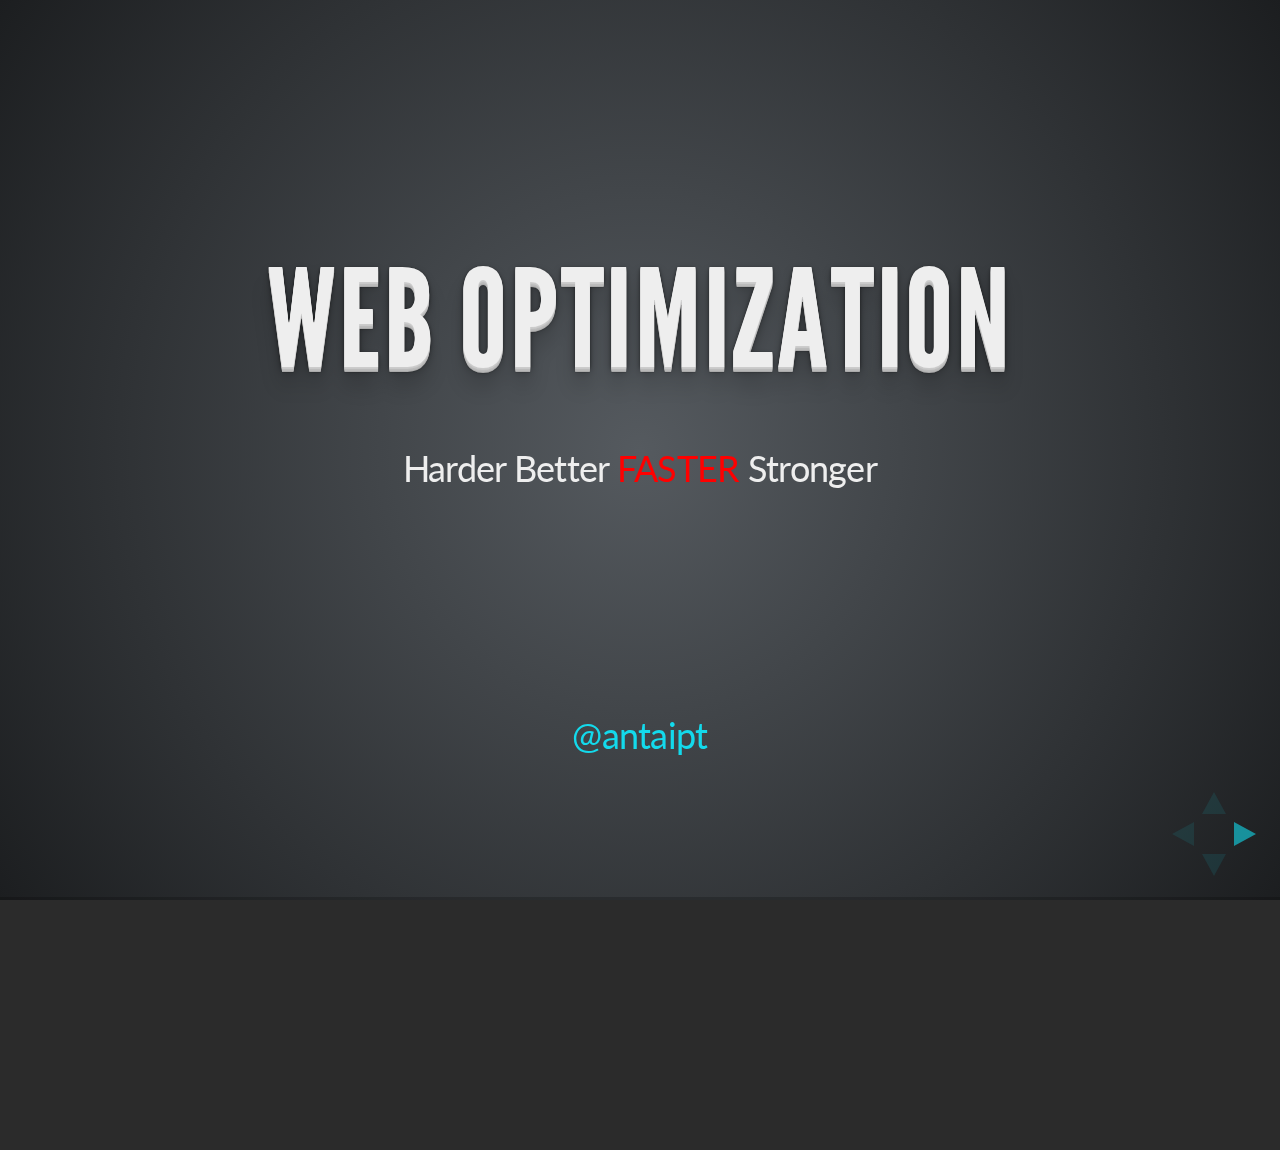
<file: frontend_optimization/index.html>
<!doctype html>
<html lang="en">

	<head>
		<meta charset="utf-8">

		<title>Web Optimization</title>

		<meta name="description" content="Best practices for web optimization">
		<meta name="author" content="Anthanh Pham Trinh">

		<meta name="apple-mobile-web-app-capable" content="yes" />
		<meta name="apple-mobile-web-app-status-bar-style" content="black-translucent" />

		<meta name="viewport" content="width=device-width, initial-scale=1.0, maximum-scale=1.0, user-scalable=no">

		<link rel="stylesheet" href="css/reveal.min.css">
		<link rel="stylesheet" href="css/theme/default.css" id="theme">

		<!-- For syntax highlighting -->
		<link rel="stylesheet" href="lib/css/zenburn.css">

		<link rel="stylesheet" href="css/styles.css">

		<!-- If the query includes 'print-pdf', use the PDF print sheet -->
		<script>
			document.write( '<link rel="stylesheet" href="css/print/' + ( window.location.search.match( /print-pdf/gi ) ? 'pdf' : 'paper' ) + '.css" type="text/css" media="print">' );
		</script>

		<!--[if lt IE 9]>
		<script src="lib/js/html5shiv.js"></script>
		<![endif]-->
	</head>

	<body>

		<div class="reveal">

			<!-- Any section element inside of this container is displayed as a slide -->
			
			<div class="slides">
    <section>
        <h1>
            <br>
        </h1>
        <h1>Web Optimization</h1>
        <div>
            <br>
        </div>
        <p>Harder Better <font color="#ff0000">FASTER</font> Stronger</p>
        <p>
        <br>
    </p>
    <p>
    <br>
</p>
<p>
<br>
</p>
<p>
<br>
</p>
<p>
<a href="https://twitter.com/antaipt">@antaipt</a>
</p>
</section>
<section>
    <h2>Web Optimization</h2>
<div>
    <br>
</div>
    <div>
        <br>
    </div>
    <div>
        <br>
        </div>
<div>Make the web faster!</div>
        <div>
            <span style="letter-spacing: -0.02em;">
                <br>
            </span>
        </div>
        <h2 class="fragment">Bandwitch vs Latency</h2>
<div>
    <br>
</div>
        <div>
            <br>
        </div>
        <div>
            <br>
        </div>
        <div>
            <br>
        </div>
        <div>
            <br>
        </div>
        <div>
            <br>
        </div>
        <div style="text-align: left;">
            <a href="http://www.slideshare.net/joshfraz/sept-2012rumtalk">link</a>
        </div>

</section>
        <section>
            <h2>HOW MUCH IS&nbsp;<font color="#ff0000">FAST</font>?</h2>
<div>
    <br>
</div>
<div>
    <br>
</div>
<div>
    <br>
</div>
<div>
    <div>
        <ul>
            <li>
                <b>
                <span style="text-align: center;letter-spacing: -0.02em;">Delay</span>
                <span style="text-align: center;letter-spacing: -0.02em;">
                    <span style="font-size: 35.931026px;font-style: normal;font-variant: normal;line-height: 43.189415px;letter-spacing: -0.02em;white-space: pre;">	</span>
                    <span style="font-size: 35.931026px;font-style: normal;font-variant: normal;line-height: 43.189415px;letter-spacing: -0.02em;white-space: pre;">	</span>
                    <span style="font-size: 35.931026px;font-style: normal;font-variant: normal;line-height: 43.189415px;letter-spacing: -0.02em;white-space: pre;">	</span>
                    <span style="font-size: 35.931026px;font-style: normal;font-variant: normal;line-height: 43.189415px;letter-spacing: -0.02em;white-space: pre;">	</span>User reaction</span>
                </b>
            </li>
            <li>
                <span style="text-align: center;letter-spacing: -0.02em;">
                    <font color="#00cc00">0 - 100 ms</font>
                </span>
                <span style="text-align: center;letter-spacing: -0.02em;white-space: pre;">		</span>
            <span style="text-align: center;letter-spacing: -0.02em;">Instant</span>
                <br>
            </li>
            <li>
                <span style="text-align: center;letter-spacing: -0.02em;">100 - 300 ms</span>
                <span style="text-align: center;letter-spacing: -0.02em;white-space: pre;">	</span>
                <span style="font-size: 35.931026px;font-style: normal;font-variant: normal;line-height: 43.189415px;letter-spacing: -0.02em;text-align: center;white-space: pre;">	</span>
            <span style="text-align: center;letter-spacing: -0.02em;">Feels sluggish</span>
                <br>
            </li>
            <li>
                <span style="text-align: center;letter-spacing: -0.02em;">300 - 1000 ms &nbsp;</span>
                <span style="text-align: center;letter-spacing: -0.02em;white-space: pre;">	</span>
            <span style="text-align: center;letter-spacing: -0.02em;">Machine is working...</span>
                <br>
            </li>
            <li>
                <span style="text-align: center;letter-spacing: -0.02em;">
                    <font color="#ff0000">1 s+</font>
                </span>
                <span style="text-align: center;letter-spacing: -0.02em;white-space: pre;">			</span>
                <span style="font-size: 35.931026px;font-style: normal;font-variant: normal;line-height: 43.189415px;letter-spacing: -0.02em;text-align: center;white-space: pre;">	</span>
            <span style="text-align: center;letter-spacing: -0.02em;">Mental context switch &nbsp;</span>
                <br>
            </li>
            <li>
                <span style="text-align: center;letter-spacing: -0.02em;">
                    <font color="#ff0000">10 s+</font>
        </span>
        <span style="text-align: center;letter-spacing: -0.02em;">
            <span style="font-size: 36.51539px;font-style: normal;font-variant: normal;line-height: 43.19086px;white-space: pre;">	</span>
            <span style="font-size: 36.51539px;font-style: normal;font-variant: normal;line-height: 43.19086px;white-space: pre;">	</span>
            <span style="font-size: 36.51539px;font-style: normal;font-variant: normal;line-height: 43.19086px;white-space: pre;">	</span>
            <span style="font-size: 36.51539px;font-style: normal;font-variant: normal;line-height: 43.19086px;white-space: pre;">	</span>I'll come back later...</span>
                    <br>
                </li>
            </ul>
        </div>
    </div>
<div>
<br>
</div>
<div>
    <br>
</div>
    <div>
        <br>
    </div>
    <div>
        <br>
        </div>
<p style="text-align: left;">
    <a href="http://www.nngroup.com/articles/response-times-3-important-limits/">link</a>
        </p>


</section>
        <section>
            <h2>Why?</h2>
            <div>
                <ul>
                    <li style="text-align: left;">
                        <span style="text-align: center;letter-spacing: -0.02em;">Better user experience</span>
                        <br>
                    </li>
                    <li style="text-align: left;">
                        <span style="text-align: center;letter-spacing: -0.02em;">Reduce bounce rate</span>
                    </li>
                    <li style="text-align: left;">
                        <span style="text-align: center;letter-spacing: -0.02em;">Performance is a feature</span>
                    </li>
                </ul>
                <img src="img/bounce_rate.png" style="text-align: left;letter-spacing: -0.02em; width: 700px;">
                <br>
            </div>
        <div style="text-align: left;">
            <a href="http://www.slideshare.net/joshfraz/sept-2012rumtalk">link</a>
        </div>
        </section>
        <section>
            <h2>Where to begin?</h2>
<div>
    <br>
</div>
<div>
    <br>
</div>
<div>
    <img src="img/navigation-timing.png" style="width: 800px;">
    <br>
</div>
<div>
            <br>
</div>
<div>
    <br>
</div>
            <div>
                <br>
            </div>

<div style="text-align: left;">
            <a href="http://httparchive.org/trends.php#bytesTotal&amp;reqTotal">
            </a>
            <a href="http://httparchive.org/trends.php#bytesTotal&amp;reqTotal" style="line-height: 1.2em;letter-spacing: -0.02em;">link</a>
        </div>
    </section>
    <section>
        <h2>
            <br>
        </h2>
        <div>
            <br>
        </div>
        <div>
            <br>
        </div>
        <h1>DNS</h1>
    </section>
    <section>
        <h2>DNS</h2>
        <div>
            <br>
        </div>
        <div>
            <br>
        </div>
        <div>
            <ul>
                <li>
                    <span style="text-align: center;letter-spacing: -0.02em;">Poorly maintained</span>
                    <br>
                </li>
                <li>
                    <span style="text-align: center;letter-spacing: -0.02em;">Unreliable</span>
                    <br>
                </li>
                <li>
                    <span style="text-align: center;letter-spacing: -0.02em;">DDOS</span>
                    <br>
                </li>
                <li>
                    <span style="text-align: center;letter-spacing: -0.02em;">High latency (130ms)</span>
                    <br>
                </li>
            </ul>
            <div>
                <br>
            </div>
        </div>
        <div class="fragment">
            <ul>
                <li>
                    <span style="text-align: center;letter-spacing: -0.02em;">Reduce lookup</span>
                </li>
                <li>
                    <span style="text-align: center;letter-spacing: -0.02em;">Google DNS</span>
                    <br>
                </li>
                <li>
                    <span style="text-align: center;letter-spacing: -0.02em;">Namebench, <a href="http://www.dnsstuff.com/tools">DNSStuff</a>, ...</span>
                    <br>
                </li>
                <li>
                    <span style="text-align: center;letter-spacing: -0.02em;">ISP</span>
                </li>
                <li>
                    <span style="text-align: center;letter-spacing: -0.02em;">Site provider</span>
                </li>
            </ul>
        </div>
    </section>
    <section>
        <h2>
            <br>
        </h2>
        <div>
            <br>
        </div>
        <div>
            <br>
        </div>
        <h1>SERVer</h1>
    </section>
    <section>
        <h2>server</h2>
<div>
    <br>
</div>
<div style="text-align: left;">
    <span style="text-align: center;white-space: pre;">  </span>&nbsp; &nbsp; &nbsp; &nbsp; &nbsp; &nbsp; &nbsp; &nbsp; &nbsp; &nbsp;<span style="text-align: center;white-space: pre;">  </span>
    <span style="text-align: center;white-space: pre;">    </span>
    <span style="text-align: center;white-space: pre;">    </span>
    <span style="letter-spacing: -0.02em;">Cache</span>
</div>
        <div style="text-align: left;">
            <span style="letter-spacing: -0.02em;">&nbsp; &nbsp; &nbsp; &nbsp; &nbsp; &nbsp; &nbsp; &nbsp; &nbsp; &nbsp; &nbsp; &nbsp; &nbsp; &nbsp; &nbsp; &nbsp; &nbsp; &nbsp; &nbsp; &nbsp; <a href="http://www.html5rocks.com/es/tutorials/appcache/beginner/">&nbsp;appcache.manifest</a>
        </span>
    </div>
    <div style="text-align: left;">
        <span style="letter-spacing: -0.02em;">&nbsp; &nbsp; &nbsp; &nbsp; &nbsp; &nbsp; &nbsp; &nbsp; &nbsp; &nbsp; &nbsp; &nbsp; &nbsp; &nbsp; &nbsp; &nbsp; &nbsp; &nbsp; &nbsp; &nbsp; &nbsp;static resources (favicon?)</span>
    </div>
    <div style="text-align: left;">
        <span style="letter-spacing: -0.02em;">&nbsp; &nbsp; &nbsp; &nbsp; &nbsp; &nbsp; &nbsp; &nbsp; &nbsp; &nbsp; &nbsp; &nbsp; &nbsp; &nbsp; &nbsp; &nbsp; &nbsp; &nbsp; &nbsp; &nbsp; &nbsp;Proxy</span>
    </div>
    <div style="text-align: left;">
        <span style="letter-spacing: -0.02em;">&nbsp; &nbsp; &nbsp; &nbsp; &nbsp; &nbsp; &nbsp; &nbsp; &nbsp; &nbsp; &nbsp; &nbsp; &nbsp; &nbsp; &nbsp; &nbsp; &nbsp; &nbsp; &nbsp; &nbsp; &nbsp;e-tag headers</span>
    </div>
    <div class="fragment" style="text-align: left;">
        <span style="letter-spacing: -0.02em;">&nbsp; &nbsp; &nbsp; &nbsp; &nbsp; &nbsp; &nbsp; &nbsp; &nbsp; &nbsp; &nbsp; &nbsp; &nbsp; &nbsp; &nbsp; &nbsp; &nbsp; Gzip</span>
    </div>
    <div class="fragment" style="text-align: left;">
        <span style="letter-spacing: -0.02em;">&nbsp; &nbsp; &nbsp; &nbsp; &nbsp; &nbsp; &nbsp; &nbsp; &nbsp; &nbsp; &nbsp; &nbsp; &nbsp; &nbsp; &nbsp; &nbsp; &nbsp; <a href="http://www.stevesouders.com/blog/2009/05/12/sharding-dominant-domains/">Domain sharding</a>
    </span>
</div>
<div class="fragment" style="text-align: left;">&nbsp; &nbsp; &nbsp; &nbsp; &nbsp; &nbsp; &nbsp; &nbsp; &nbsp; &nbsp; &nbsp; &nbsp; &nbsp; &nbsp; &nbsp; &nbsp; &nbsp; Avoid redirects</div>
<div class="fragment" style="text-align: left;">&nbsp; &nbsp; &nbsp; &nbsp; &nbsp; &nbsp; &nbsp; &nbsp; &nbsp; &nbsp; &nbsp; &nbsp; &nbsp; &nbsp; &nbsp; &nbsp; &nbsp; Flush early, flush often</div>
<div style="text-align: left;">&nbsp; &nbsp; &nbsp; &nbsp; &nbsp; &nbsp; &nbsp; &nbsp; &nbsp; &nbsp; &nbsp; &nbsp; &nbsp; &nbsp; &nbsp; &nbsp; &nbsp;&nbsp;</div>
</section>
<section>
    <h2>
        <br>
    </h2>
    <div>
        <br>
    </div>
    <div>
        <br>
    </div>
    <h1>resources</h1>
</section>
<section>
    <h2>resources</h2>
    <div>
        <br>
    </div>
    <div>
        <br>
    </div>
    <div>
        <br>
    </div>
    <div>
        <ul>
            <li>
                <span style="text-align: center;letter-spacing: -0.02em;">Optimize images (<a href="http://optipng.sourceforge.net/">PNG</a>, <a href="http://freecode.com/projects/jpegoptim">JPG</a>)</span>
            </li>
            <li class="fragment">
                <span style="text-align: center;letter-spacing: -0.02em;">
                    <a href="https://www.wunderlist.com/#/login">Sprites</a>
                </span>
            </li>
            <li class="fragment">
                <span style="text-align: center;letter-spacing: -0.02em;">Upload static resources to CDN</span>
                <br>
            </li>
            <li class="fragment">
                <span style="text-align: center;letter-spacing: -0.02em;">Reduce cookie size</span>
                <br>
            </li>
            <li class="fragment">
                <span style="text-align: center;letter-spacing: -0.02em;">Files &lt; 25Kb (iOS)</span>
                <br>
            </li>
        </ul>
    </div>
    <div>
        <br>
    </div>
    <div>
        <br>
    </div>
    <div>
        <br>
    </div>
    <div>
        <br>
    </div>
    <div>
        <br>
    </div>
    <div style="text-align: left;">
        <a href="http://www.yuiblog.com/blog/2008/02/06/iphone-cacheability/">link</a>
    </div>
    <div>
        <br>
    </div>
    <div>
        <br>
    </div>
</section>
<section>
    <h2>
        <br>
    </h2>
    <div>
        <br>
    </div>
    <div>
        <br>
    </div>
    <h1>HTML</h1>
</section>
<section>
    <h2>HTML</h2>
    <div>
        <br>
    </div>
    <div>
        <br>
    </div>
    <div>
        <br>
    </div>
    <div>
        <ul>
            <li>
                <span style="text-align: center;letter-spacing: -0.02em;">Reduce DOM tree</span>
                <br>
            </li>
            <li class="fragment">
                <span style="text-align: center;letter-spacing: -0.02em;">Minimize DOM</span>
                <br>
            </li>
            <li class="fragment">
                <span style="text-align: center;letter-spacing: -0.02em;">Avoid iframes</span>
                <br>
            </li>
            <li class="fragment">
                <span style="text-align: center;letter-spacing: -0.02em;">Declare CSS in headers</span>
                <br>
            </li>
            <li class="fragment">
                <span style="text-align: center;letter-spacing: -0.02em;">Declare JS before &lt;/body&gt;</span>
                <br>
            </li>
            <li class="fragment">
                <span style="text-align: center;letter-spacing: -0.02em;">async directive for JS</span>
            </li>
        </ul>
    </div>
    <div>
        <br>
    </div>
    <div>
        <br>
    </div>
</section>
<section>
    <h2>
        <br>
    </h2>
    <div>
        <br>
    </div>
    <div>
        <br>
    </div>
    <h1>CSS</h1>
</section>
<section>
    <h2>CSS</h2>
    <div>
        <br>
    </div>
    <div>
        <br>
    </div>
    <div>
        <ul>
            <li>
                <span style="text-align: center;letter-spacing: -0.02em;">Avoid CSS inline</span>
                <br>
            </li>
            <li class="fragment">
                <span style="text-align: center;letter-spacing: -0.02em;">Avoid CSS expressions</span>
                <br>
            </li>
            <li class="fragment">
                <span style="text-align: center;letter-spacing: -0.02em;">Avoid vendor specific filters</span>
                <br>
            </li>
            <li class="fragment">
                <span style="text-align: center;letter-spacing: -0.02em;">Avoid image resizing</span>
                <br>
            </li>
            <li class="fragment">
                <span style="text-align: center;letter-spacing: -0.02em;">Avoid imports</span>
                <br>
            </li>
            <li class="fragment">
                <span style="text-align: center;letter-spacing: -0.02em;">Avoid complex selectors</span>
                <br>
            </li>
            <li class="fragment">
                <span style="text-align: center;letter-spacing: -0.02em;">Concat CSS files</span>
            </li>
        </ul>
    </div>
    <div>
        <br>
    </div>
    <div class="fragment">
        <a href="http://compass-style.org/help/tutorials/spriting/">
            <img src="img/compass.png">
        </a>
        <br>
    </div>
    <div>
        <br>
    </div>
    <div>
        <br>
    </div>
</section>
<section>
    <h2>
        <br>
    </h2>
    <div>
        <br>
    </div>
    <div>
        <br>
    </div>
    <h1>JavaScript</h1>
</section>
<section>
    <h2>javascript</h2>
    <div>
        <br>
    </div>
    <div>
        <br>
    </div>
    <div>
        <br>
    </div>
    <div>
        <ul>
            <li>
                <span style="text-align: center;letter-spacing: -0.02em;">Minimize scripts</span>
                <br>
            </li>
            <li class="fragment">
                <span style="text-align: center;letter-spacing: -0.02em;">Concat scripts</span>
                <br>
            </li>
            <li class="fragment">
                <span style="text-align: center;letter-spacing: -0.02em;">Minimize DOM access</span>
                <br>
            </li>
            <li class="fragment">
                <span style="text-align: center;letter-spacing: -0.02em;">Cache styles properties</span>
                <br>
            </li>
            <li class="fragment">
                <span style="text-align: center;letter-spacing: -0.02em;">
                    <a href="http://lostechies.com/derickbailey/2011/09/15/zombies-run-managing-page-transitions-in-backbone-apps/">Zombies</a> views! huhu</span>
                    <br>
                </li>
            </ul>
        </div>
        <div>
            <br>
        </div>
    </section>
    <section>
        <h2>
            <br>
        </h2>
        <div>
            <br>
        </div>
        <div>
            <br>
        </div>
        <h1>Tooling</h1>
    </section>
    <section>
        <h2>WEBAPP</h2>
        <div>
            <br>
        </div>
        <div>
            <img src="img/yeoman1.png">
            <br>
        </div>
    </section>
    <section>
        <h2>WEBAPP</h2>
        <div>
            <br>
        </div>
        <div>
            <img src="img/yeoman2.jpg">
            <br>
        </div>
        <div>
            <ul>
                <li>
                    <span style="text-align: center;letter-spacing: -0.02em;">Test runner</span>
                    <br>
                </li>
                <li>
                    <span style="text-align: center;letter-spacing: -0.02em;">CSS, JS, images optimizer</span>
                    <br>
                </li>
                <li>
                    <span style="text-align: center;letter-spacing: -0.02em;">WebApp builder</span>
                    <br>
                </li>
                <li>
                    <span style="text-align: center;letter-spacing: -0.02em;">Cache declaration/invalidator</span>
                    <br>
                </li>
            </ul>
        </div>
    </section>
    <section id="profiling">
        <h2>PROFILLING &amp; ANALySiS</h2>
        <div>
            <br>
        </div>
        <div>
            <ul>
                <li>
                    <span style="text-align: center;letter-spacing: -0.02em;">
                        <a href="http://tools.pingdom.com/fpt/">pingdom</a>
                    </span>
                    <br>
                </li>
                <li>
                    <span style="text-align: center;letter-spacing: -0.02em;">
                        <a href="https://developers.google.com/speed/pagespeed/insights">Google PageSpeed</a>
                    </span>
                    <br>
                </li>
                <li>
                    <span style="text-align: center;letter-spacing: -0.02em;">
                        <a href="http://yslow.org/">YSlow</a>
                    </span>
                    <br>
                </li>
            </ul>
        </div>
        <div>
            <br>
        </div>
        <div>
            <img src="img/google-developers.png" style="line-height: 1.2em;letter-spacing: -0.02em;">
            <a href="https://www.google.com/analytics/web/?hl=es&amp;pli=1#home/a27616034w62989231p64595003/">
                <img src="img/analytics.png" style="line-height: 1.2em;letter-spacing: -0.02em;">
            </a>
        </div>
    </section>
    <section>
        <h2>
            <br>
        </h2>
        <div>
            <br>
        </div>
        <h1>MOBILE</h1>
        <div>The "little" big challenge</div>
    </section>
    <section>
        <h2>THE MOBILE CHALLENGE</h2>
        <div>
            <br>
        </div>
        <div>
            <br>
        </div>
        <div>
            <br>
        </div>
        <div>
            <ul>
                <li>
                    <span style="text-align: center;letter-spacing: -0.02em;">Contradictory</span>
                </li>
                <li>
                    <span style="text-align: center;letter-spacing: -0.02em;">Infrastructure</span>
                </li>
                <li>
                    <span style="letter-spacing: -0.02em;text-align: center;">Widely used</span>
                </li>
                <li>
                    <span style="letter-spacing: -0.02em;text-align: center;">Device jungle</span>
                    <br>
                </li>
            </ul>
        </div>
    </section>
    <section>
        <h2>SOME TECHNIQUES</h2>
        <div style="font-size: 36.51539px;font-style: normal;font-variant: normal;line-height: 43.19086px;letter-spacing: normal;text-transform: none;">
            <br>
        </div>
        <div style="font-size: 36.51539px;font-style: normal;font-variant: normal;line-height: 43.19086px;letter-spacing: normal;text-transform: none;">
            <br>
        </div>
        <div style="font-size: 36.51539px;font-style: normal;font-variant: normal;line-height: 43.19086px;letter-spacing: normal;text-transform: none;">
            <br>
        </div>
        <div style="font-size: 36.51539px;font-style: normal;font-variant: normal;line-height: 43.19086px;letter-spacing: normal;text-transform: none;">
            <ul>
                <li>
                    <span style="text-align: center;">Identify the "<a href="https://developers.google.com/speed/pagespeed/insights">Critical Path</a>"</span>
                    <br>
                </li>
                <li>
                    <span style="text-align: center;">CSS, JS inline...(oh! really?)</span>
                    <br>
                </li>
                <li>
                    <span style="text-align: center;">Optimize images</span>
                </li>
            </ul>
        </div>
    </section>
    <section>
        <h2>Methodologies</h2>
        <div>
            <br>
        </div>
        <div>
            <br>
        </div>
        <div>
            <ul>
                <li>
                    <span style="text-align: center;letter-spacing: -0.02em;">Responsive Web Desing (RWD)</span>
                    <br>
                </li>
                <li>
                    <span style="text-align: center;letter-spacing: -0.02em;">Mobile first</span>
                    <br>
                </li>
                <li>
                    <span style="text-align: center;letter-spacing: -0.02em;">Dedicated mobile site</span>
                    <br>
                </li>
                <li>
                    <span style="text-align: center;letter-spacing: -0.02em;">
                        <a href="http://www.lukew.com/ff/entry.asp?1392">RESS</a>
                    </span>
                    <br>
                </li>
            </ul>
            <div style="text-align: left;">
                <br>
            </div>
        </div>
        <div style="text-align: left;">
            <br>
        </div>
        <div style="text-align: left;">
            <br>
        </div>
        <div style="text-align: left;">
            <br>
        </div>
        <div style="text-align: left;">
            <br>
        </div>
        <div style="text-align: left;">
            <br>
        </div>
        <div style="text-align: left;">
            <br>
        </div>
        <div style="text-align: left;">
            <a href="http://sixrevisions.com/mobile/methods-mobile-websites/">link</a>
        </div>
    </section>
    <section>
        <h2>CONCLUSION</h2>
        <div>
            <br>
        </div>
        <div>
            <br>
        </div>
        <div>
            <br>
        </div>
        <div>
            <ul>
                <li>
                    <span style="text-align: center;letter-spacing: -0.02em;">Speed matters</span>
                    <br>
                </li>
                <li>
                    <span style="text-align: center;letter-spacing: -0.02em;">Track metrics</span>
                    <br>
                </li>
                <li>
                    <span style="text-align: center;letter-spacing: -0.02em;">Focus on Front-End (JS)</span>
                    <br>
                </li>
                <li>
                    <span style="text-align: center;letter-spacing: -0.02em;">Follow best practices</span>
                    <br>
                </li>
                <li>
                    <span style="text-align: center;letter-spacing: -0.02em;">Use dev, automation &amp;&nbsp;</span>
                    <span style="text-align: center;letter-spacing: -0.02em;">analysis</span>
                    <span style="text-align: center;letter-spacing: -0.02em;">&nbsp;tools</span>
                    <br>
                </li>
            </ul>
            <div>
                <br>
            </div>
        </div>
        <div>
            <br>
        </div>
        <div>
            <br>
        </div>
        <div>
            <br>
        </div>
        <div>
            <br>
        </div>
        <div style="text-align: left;">
            <a href="http://es.slideshare.net/souders/sxsw-even-faster-web-sites">link</a>
        </div>
    </section>
    <section>
        <h2>
    <br>
</h2>
<div>
    <br>
</div>
<div>
    <br>
</div>
<h1>THANKS!</h1>
<div>
    <br>
</div>
<p>
        <a href="https://twitter.com/antaipt">@antaipt</a>
					    <br>
					    </p>
        <p>
					    	<span>made with <a href="http://lab.hakim.se/reveal-js/">reveal.js</a>
					    	</span>
					    </p>
		    		
</section>
    </div>


		</div>

		<script src="lib/js/head.min.js"></script>
		<script src="js/reveal.min.js"></script>

		<script>

			// Full list of configuration options available here:
			// https://github.com/hakimel/reveal.js#configuration
			Reveal.initialize({
				controls: true,
				progress: true,
				history: true,
				center: true,

				theme: Reveal.getQueryHash().theme, // available themes are in /css/theme
				transition: Reveal.getQueryHash().transition || 'default', // default/cube/page/concave/zoom/linear/fade/none

				// Optional libraries used to extend on reveal.js
				dependencies: [
					{ src: 'lib/js/classList.js', condition: function() { return !document.body.classList; } },
					{ src: 'plugin/markdown/showdown.js', condition: function() { return !!document.querySelector( '[data-markdown]' ); } },
					{ src: 'plugin/markdown/markdown.js', condition: function() { return !!document.querySelector( '[data-markdown]' ); } },
					{ src: 'plugin/highlight/highlight.js', async: true, callback: function() { hljs.initHighlightingOnLoad(); } },
					{ src: 'plugin/zoom-js/zoom.js', async: true, condition: function() { return !!document.body.classList; } },
					{ src: 'plugin/notes/notes.js', async: true, condition: function() { return !!document.body.classList; } }
					// { src: 'plugin/remotes/remotes.js', async: true, condition: function() { return !!document.body.classList; } }
				]
			});

		</script>

	</body>
</html>
</file>
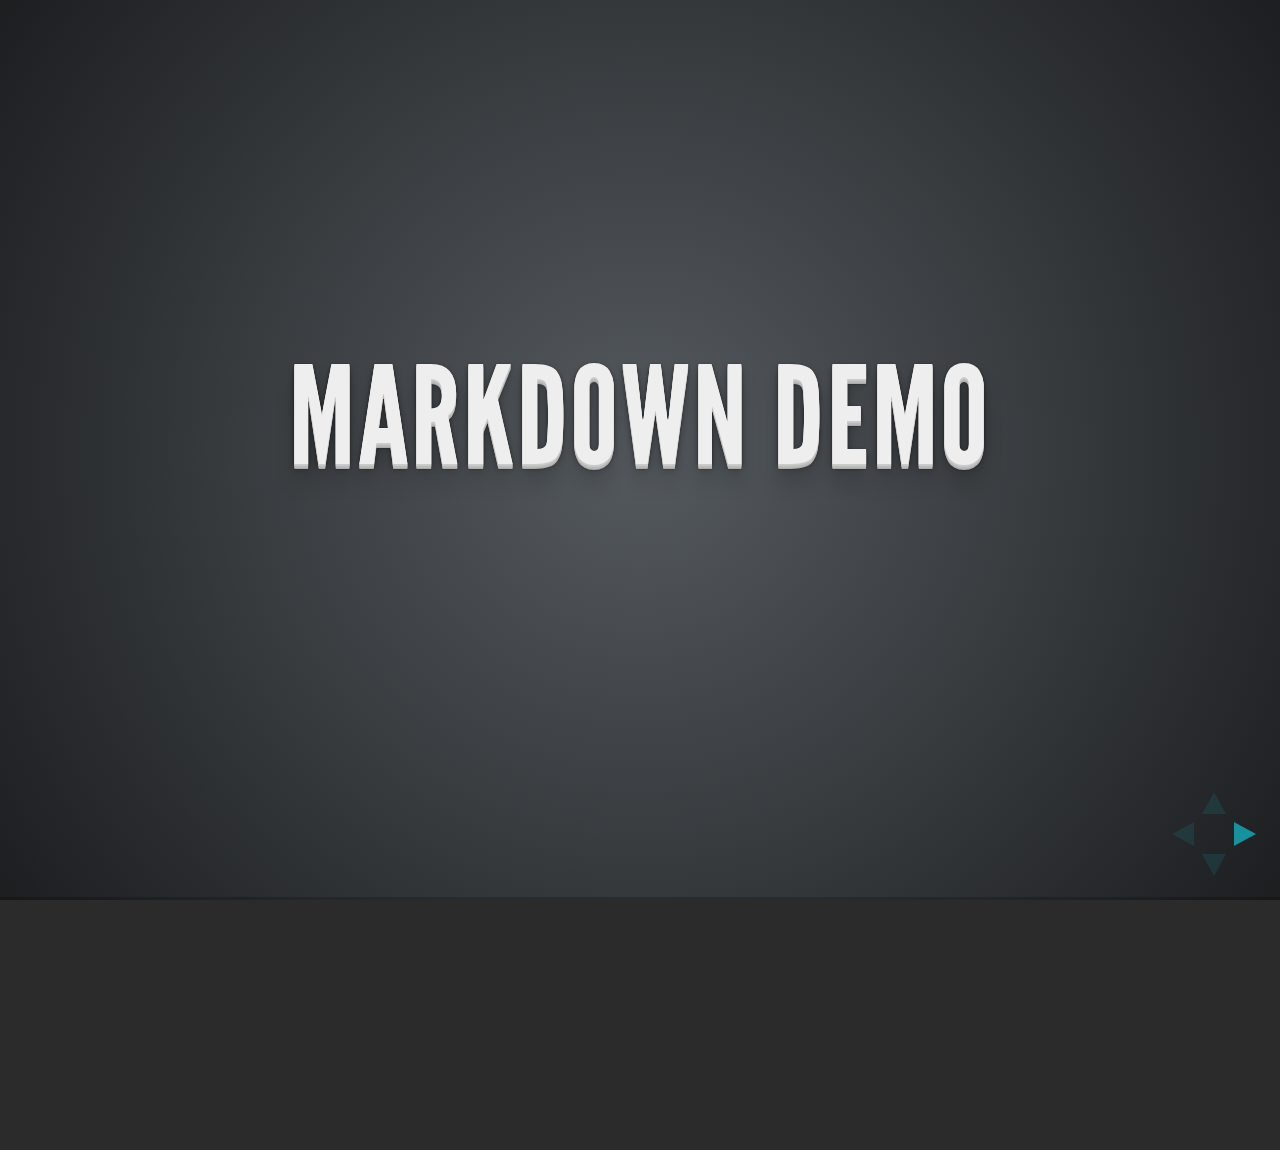
<file: frontend/plugin/markdown/example.html>
<!doctype html>
<html lang="en">

	<head>
		<meta charset="utf-8">

		<title>reveal.js - Markdown Demo</title>

		<link rel="stylesheet" href="../../css/reveal.css">
		<link rel="stylesheet" href="../../css/theme/default.css" id="theme">
	</head>

	<body>

		<div class="reveal">

			<div class="slides">

                <!-- Use external markdown resource, and separate slides by three newlines; vertical slides by two newlines -->
                <section data-markdown="example.md" data-separator="^\n\n\n" data-vertical="^\n\n"></section>

                <!-- Slides are separated by three dashes (quick 'n dirty regular expression) -->
                <section data-markdown data-separator="---">
                    <script type="text/template">
                        ## Demo 1
                        Slide 1
                        ---
                        ## Demo 1
                        Slide 2
                        ---
                        ## Demo 1
                        Slide 3
                    </script>
                </section>

                <!-- Slides are separated by newline + three dashes + newline, vertical slides identical but two dashes -->
                <section data-markdown data-separator="^\n---\n$" data-vertical="^\n--\n$">
                    <script type="text/template">
                        ## Demo 2
                        Slide 1.1

                        --

                        ## Demo 2
                        Slide 1.2

                        ---

                        ## Demo 2
                        Slide 2
                    </script>
                </section>

                <!-- No "extra" slides, since there are no separators defined (so they'll become horizontal rulers) -->
                <section data-markdown>
                    <script type="text/template">
                        A

                        ---

                        B

                        ---

                        C
                    </script>
                </section>

            </div>
		</div>

		<script src="../../lib/js/head.min.js"></script>
		<script src="../../js/reveal.js"></script>

		<script>

			Reveal.initialize({
				controls: true,
				progress: true,
				history: true,
				center: true,

				theme: Reveal.getQueryHash().theme,
				transition: Reveal.getQueryHash().transition || 'default',

				// Optional libraries used to extend on reveal.js
				dependencies: [
					{ src: '../../lib/js/classList.js', condition: function() { return !document.body.classList; } },
					{ src: 'showdown.js', condition: function() { return !!document.querySelector( '[data-markdown]' ); } },
					{ src: 'markdown.js', condition: function() { return !!document.querySelector( '[data-markdown]' ); } }
				]
			});

		</script>

	</body>
</html>
</file>
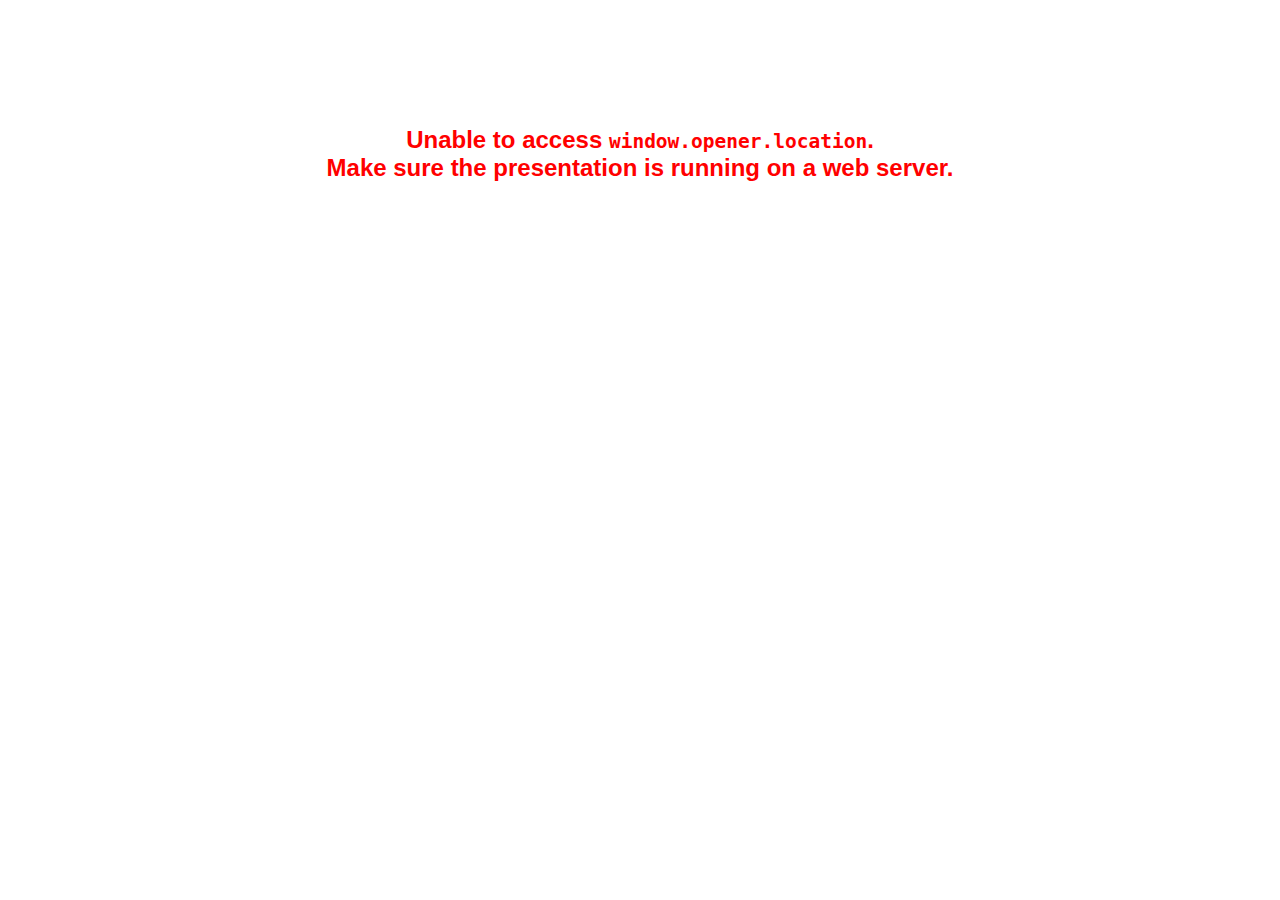
<file: frontend/plugin/notes/notes.html>
<!doctype html>
<html lang="en">
	<head>
		<meta charset="utf-8">

		<title>reveal.js - Slide Notes</title>

		<style>
			body {
				font-family: Helvetica;
			}

			#notes {
				font-size: 24px;
				width: 640px;
				margin-top: 5px;
			}

			#wrap-current-slide {
				width: 640px;
				height: 512px;
				float: left;
				overflow: hidden;
			}

			#current-slide {
				width: 1280px;
				height: 1024px;
				border: none;

				-webkit-transform-origin: 0 0;
				   -moz-transform-origin: 0 0;
					-ms-transform-origin: 0 0;
					 -o-transform-origin: 0 0;
						transform-origin: 0 0;

				-webkit-transform: scale(0.5);
				   -moz-transform: scale(0.5);
					-ms-transform: scale(0.5);
					 -o-transform: scale(0.5);
						transform: scale(0.5);
			}

			#wrap-next-slide {
				width: 448px;
				height: 358px;
				float: left;
				margin: 0 0 0 10px;
				overflow: hidden;
			}

			#next-slide {
				width: 1280px;
				height: 1024px;
				border: none;

				-webkit-transform-origin: 0 0;
				   -moz-transform-origin: 0 0;
					-ms-transform-origin: 0 0;
					 -o-transform-origin: 0 0;
						transform-origin: 0 0;

				-webkit-transform: scale(0.35);
				   -moz-transform: scale(0.35);
					-ms-transform: scale(0.35);
					 -o-transform: scale(0.35);
						transform: scale(0.35);
			}

			.slides {
				position: relative;
				margin-bottom: 10px;
				border: 1px solid black;
				border-radius: 2px;
				background: rgb(28, 30, 32);
			}

			.slides span {
				position: absolute;
				top: 3px;
				left: 3px;
				font-weight: bold;
				font-size: 14px;
				color: rgba( 255, 255, 255, 0.9 );
			}

			.error {
				font-weight: bold;
				color: red;
				font-size: 1.5em;
				text-align: center;
				margin-top: 10%;
			}

			.error code {
				font-family: monospace;
			}

			.time {
				width: 448px;
				margin: 30px 0 0 10px;
				float: left;
				text-align: center;
				opacity: 0;

				-webkit-transition: opacity 0.4s;
				   -moz-transition: opacity 0.4s;
				     -o-transition: opacity 0.4s;
				        transition: opacity 0.4s;
			}

			.elapsed,
			.clock {
				color: #333;
				font-size: 2em;
				text-align: center;
				display: inline-block;
				padding: 0.5em;
				background-color: #eee;
				border-radius: 10px;
			}

			.elapsed h2,
			.clock h2 {
				font-size: 0.8em;
				line-height: 100%;
				margin: 0;
				color: #aaa;
			}

			.elapsed .mute {
				color: #ddd;
			}

		</style>
	</head>

	<body>

		<div id="wrap-current-slide" class="slides">
			<script>document.write( '<iframe width="1280" height="1024" id="current-slide" src="'+ window.opener.location.href +'"></iframe>' );</script>
		</div>

		<div id="wrap-next-slide" class="slides">
			<script>document.write( '<iframe width="640" height="512" id="next-slide" src="'+ window.opener.location.href +'"></iframe>' );</script>
			<span>UPCOMING:</span>
		</div>

		<div class="time">
			<div class="clock">
				<h2>Time</h2>
				<span id="clock">0:00:00 AM</span>
			</div>
			<div class="elapsed">
				<h2>Elapsed</h2>
				<span id="hours">00</span><span id="minutes">:00</span><span id="seconds">:00</span>
			</div>
		</div>

		<div id="notes"></div>

		<script src="../../plugin/markdown/showdown.js"></script>
		<script>

			window.addEventListener( 'load', function() {

				if( window.opener && window.opener.location && window.opener.location.href ) {

					var notes = document.getElementById( 'notes' ),
						currentSlide = document.getElementById( 'current-slide' ),
						nextSlide = document.getElementById( 'next-slide' );

					window.addEventListener( 'message', function( event ) {
						var data = JSON.parse( event.data );
						// No need for updating the notes in case of fragment changes
						if ( data.notes !== undefined) {
							if( data.markdown ) {
								notes.innerHTML = (new Showdown.converter()).makeHtml( data.notes );
							}
							else {
								notes.innerHTML = data.notes;
							}
						}

						// Showing and hiding fragments
						if( data.fragment === 'next' ) {
							currentSlide.contentWindow.Reveal.nextFragment();
						}
						else if( data.fragment === 'prev' ) {
							currentSlide.contentWindow.Reveal.prevFragment();
						}
						else {
							// Update the note slides
							currentSlide.contentWindow.Reveal.slide( data.indexh, data.indexv );
							nextSlide.contentWindow.Reveal.slide( data.nextindexh, data.nextindexv );
						}

					}, false );

					var start = new Date(),
						timeEl = document.querySelector( '.time' ),
						clockEl = document.getElementById( 'clock' ),
						hoursEl = document.getElementById( 'hours' ),
						minutesEl = document.getElementById( 'minutes' ),
						secondsEl = document.getElementById( 'seconds' );

					setInterval( function() {

						timeEl.style.opacity = 1;

						var diff, hours, minutes, seconds,
							now = new Date();

						diff = now.getTime() - start.getTime();
						hours = parseInt( diff / ( 1000 * 60 * 60 ) );
						minutes = parseInt( ( diff / ( 1000 * 60 ) ) % 60 );
						seconds = parseInt( ( diff / 1000 ) % 60 );

						clockEl.innerHTML = now.toLocaleTimeString();
						hoursEl.innerHTML = zeroPadInteger( hours );
						hoursEl.className = hours > 0 ? "" : "mute";
						minutesEl.innerHTML = ":" + zeroPadInteger( minutes );
						minutesEl.className = minutes > 0 ? "" : "mute";
						secondsEl.innerHTML = ":" + zeroPadInteger( seconds );

					}, 1000 );

					// Navigate the main window when the notes slide changes
					currentSlide.contentWindow.Reveal.addEventListener( 'slidechanged', function( event ) {

						window.opener.Reveal.slide( event.indexh, event.indexv );

					} );

				}
				else {

					document.body.innerHTML =  '<p class="error">Unable to access <code>window.opener.location</code>.<br>Make sure the presentation is running on a web server.</p>';

				}


			}, false );

			function zeroPadInteger( num ) {
				var str = "00" + parseInt( num );
				return str.substring( str.length - 2 );
			}

		</script>
	</body>
</html>
</file>
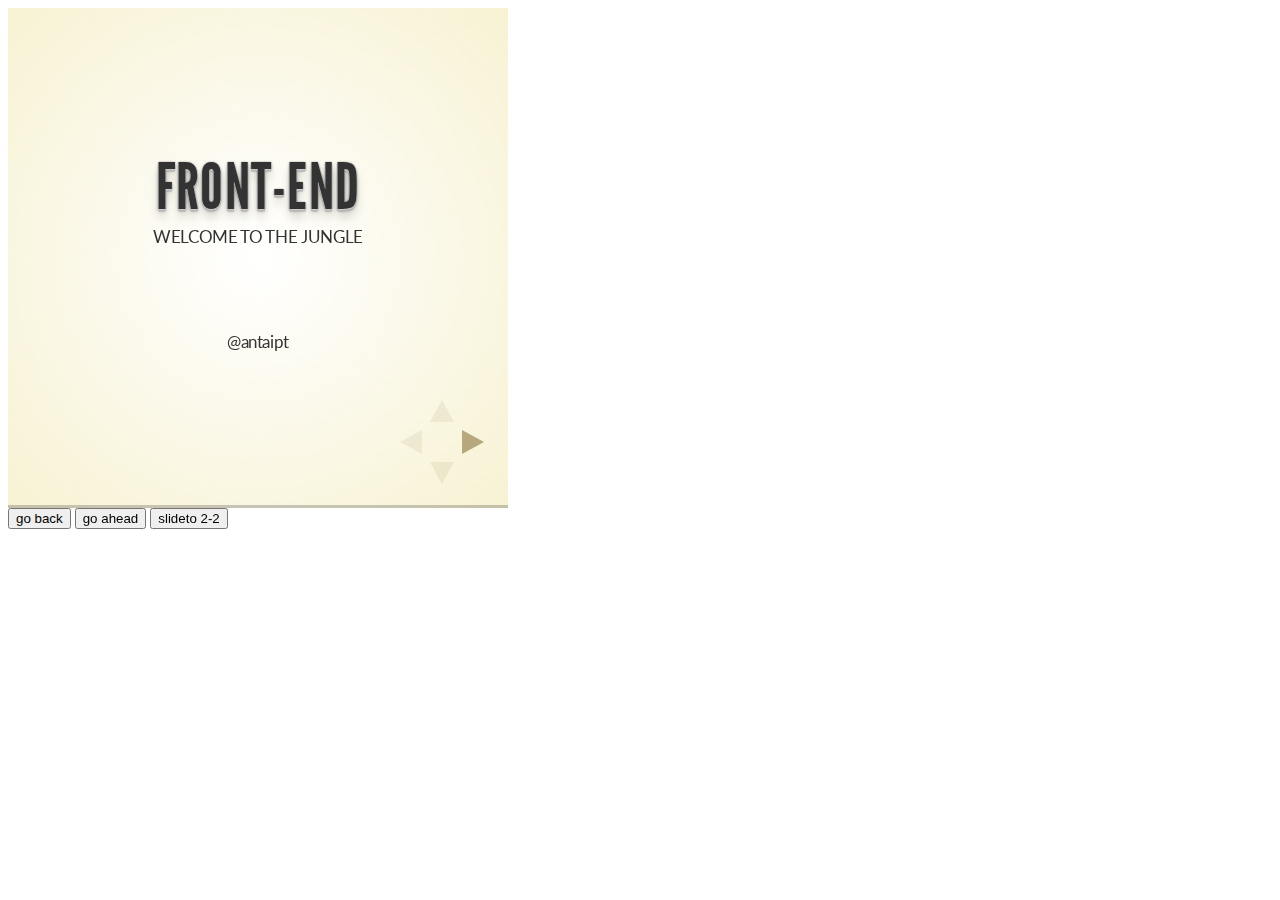
<file: frontend/plugin/postmessage/example.html>
<html>
	<body>

		<iframe id="reveal" src="../../index.html" style="border: 0;" width="500" height="500"></iframe>

		<div>
			<input id="back" type="button" value="go back"/>
			<input id="ahead" type="button" value="go ahead"/>
			<input id="slideto" type="button" value="slideto 2-2"/>
		</div>

		<script>

			(function (){

				var back = document.getElementById( 'back' ),
						ahead = document.getElementById( 'ahead' ),
						slideto = document.getElementById( 'slideto' ),
						reveal =  window.frames[0];

					back.addEventListener( 'click', function () {
						
					reveal.postMessage( JSON.stringify({method: 'prev', args: []}), '*' );
				}, false );

				ahead.addEventListener( 'click', function (){
					reveal.postMessage( JSON.stringify({method: 'next', args: []}), '*' );
				}, false );

				slideto.addEventListener( 'click', function (){
					reveal.postMessage( JSON.stringify({method: 'slide', args: [2,2]}), '*' );
				}, false );

			}());

		</script>

	</body>
</html>
</file>
<file: frontend_optimization/css/theme/default.css>
@import url(http://fonts.googleapis.com/css?family=Lato:400,700,400italic,700italic);
/**
 * Default theme for reveal.js.
 * 
 * Copyright (C) 2011-2012 Hakim El Hattab, http://hakim.se
 */
@font-face {
  font-family: 'League Gothic';
  src: url("../../lib/font/league_gothic-webfont.eot");
  src: url("../../lib/font/league_gothic-webfont.eot?#iefix") format("embedded-opentype"), url("../../lib/font/league_gothic-webfont.woff") format("woff"), url("../../lib/font/league_gothic-webfont.ttf") format("truetype"), url("../../lib/font/league_gothic-webfont.svg#LeagueGothicRegular") format("svg");
  font-weight: normal;
  font-style: normal;
}

/*********************************************
 * GLOBAL STYLES
 *********************************************/
body {
  background: #1c1e20;
  background: -moz-radial-gradient(center, circle cover, #555a5f 0%, #1c1e20 100%);
  background: -webkit-gradient(radial, center center, 0px, center center, 100%, color-stop(0%, #555a5f), color-stop(100%, #1c1e20));
  background: -webkit-radial-gradient(center, circle cover, #555a5f 0%, #1c1e20 100%);
  background: -o-radial-gradient(center, circle cover, #555a5f 0%, #1c1e20 100%);
  background: -ms-radial-gradient(center, circle cover, #555a5f 0%, #1c1e20 100%);
  background: radial-gradient(center, circle cover, #555a5f 0%, #1c1e20 100%);
  background-color: #2b2b2b;
}

.reveal {
  font-family: "Lato", Times, "Times New Roman", serif;
  font-size: 36px;
  font-weight: 200;
  letter-spacing: -0.02em;
  color: #eeeeee;
}

::selection {
  color: white;
  background: #ff5e99;
  text-shadow: none;
}

/*********************************************
 * HEADERS
 *********************************************/
.reveal h1,
.reveal h2,
.reveal h3,
.reveal h4,
.reveal h5,
.reveal h6 {
  margin: 0 0 20px 0;
  color: #eeeeee;
  font-family: "League Gothic", Impact, sans-serif;
  line-height: 0.9em;
  letter-spacing: 0.02em;
  text-transform: uppercase;
  text-shadow: 0px 0px 6px rgba(0, 0, 0, 0.2);
}

.reveal h1 {
  text-shadow: 0 1px 0 #cccccc, 0 2px 0 #c9c9c9, 0 3px 0 #bbbbbb, 0 4px 0 #b9b9b9, 0 5px 0 #aaaaaa, 0 6px 1px rgba(0, 0, 0, 0.1), 0 0 5px rgba(0, 0, 0, 0.1), 0 1px 3px rgba(0, 0, 0, 0.3), 0 3px 5px rgba(0, 0, 0, 0.2), 0 5px 10px rgba(0, 0, 0, 0.25), 0 20px 20px rgba(0, 0, 0, 0.15);
}

/*********************************************
 * LINKS
 *********************************************/
.reveal a:not(.image) {
  color: #13daec;
  text-decoration: none;
  -webkit-transition: color .15s ease;
  -moz-transition: color .15s ease;
  -ms-transition: color .15s ease;
  -o-transition: color .15s ease;
  transition: color .15s ease;
}

.reveal a:not(.image):hover {
  color: #71e9f4;
  text-shadow: none;
  border: none;
}

.reveal .roll span:after {
  color: #fff;
  background: #0d99a5;
}

/*********************************************
 * IMAGES
 *********************************************/
.reveal section img {
  margin: 15px 0px;
/*  background: rgba(255, 255, 255, 0.12);
  border: 4px solid #eeeeee;
  box-shadow: 0 0 10px rgba(0, 0, 0, 0.15);
*/  -webkit-transition: all .2s linear;
  -moz-transition: all .2s linear;
  -ms-transition: all .2s linear;
  -o-transition: all .2s linear;
  transition: all .2s linear;
}

.reveal a:hover img {
  background: rgba(255, 255, 255, 0.2);
  border-color: #13daec;
  box-shadow: 0 0 20px rgba(0, 0, 0, 0.55);
}

/*********************************************
 * NAVIGATION CONTROLS
 *********************************************/
.reveal .controls div.navigate-left,
.reveal .controls div.navigate-left.enabled {
  border-right-color: #13daec;
}

.reveal .controls div.navigate-right,
.reveal .controls div.navigate-right.enabled {
  border-left-color: #13daec;
}

.reveal .controls div.navigate-up,
.reveal .controls div.navigate-up.enabled {
  border-bottom-color: #13daec;
}

.reveal .controls div.navigate-down,
.reveal .controls div.navigate-down.enabled {
  border-top-color: #13daec;
}

.reveal .controls div.navigate-left.enabled:hover {
  border-right-color: #71e9f4;
}

.reveal .controls div.navigate-right.enabled:hover {
  border-left-color: #71e9f4;
}

.reveal .controls div.navigate-up.enabled:hover {
  border-bottom-color: #71e9f4;
}

.reveal .controls div.navigate-down.enabled:hover {
  border-top-color: #71e9f4;
}

/*********************************************
 * PROGRESS BAR
 *********************************************/
.reveal .progress {
  background: rgba(0, 0, 0, 0.2);
}

.reveal .progress span {
  background: #13daec;
  -webkit-transition: width 800ms cubic-bezier(0.26, 0.86, 0.44, 0.985);
  -moz-transition: width 800ms cubic-bezier(0.26, 0.86, 0.44, 0.985);
  -ms-transition: width 800ms cubic-bezier(0.26, 0.86, 0.44, 0.985);
  -o-transition: width 800ms cubic-bezier(0.26, 0.86, 0.44, 0.985);
  transition: width 800ms cubic-bezier(0.26, 0.86, 0.44, 0.985);
}
</file>
<file: frontend_optimization/lib/css/zenburn.css>
/*

Zenburn style from voldmar.ru (c) Vladimir Epifanov <voldmar@voldmar.ru>
based on dark.css by Ivan Sagalaev

*/

pre code {
  display: block; padding: 0.5em;
  background: #3F3F3F;
  color: #DCDCDC;
}

pre .keyword,
pre .tag,
pre .django .tag,
pre .django .keyword,
pre .css .class,
pre .css .id,
pre .lisp .title {
  color: #E3CEAB;
}

pre .django .template_tag,
pre .django .variable,
pre .django .filter .argument {
  color: #DCDCDC;
}

pre .number,
pre .date {
  color: #8CD0D3;
}

pre .dos .envvar,
pre .dos .stream,
pre .variable,
pre .apache .sqbracket {
  color: #EFDCBC;
}

pre .dos .flow,
pre .diff .change,
pre .python .exception,
pre .python .built_in,
pre .literal,
pre .tex .special {
  color: #EFEFAF;
}

pre .diff .chunk,
pre .ruby .subst {
  color: #8F8F8F;
}

pre .dos .keyword,
pre .python .decorator,
pre .class .title,
pre .haskell .label,
pre .function .title,
pre .ini .title,
pre .diff .header,
pre .ruby .class .parent,
pre .apache .tag,
pre .nginx .built_in,
pre .tex .command,
pre .input_number {
    color: #efef8f;
}

pre .dos .winutils,
pre .ruby .symbol,
pre .ruby .symbol .string,
pre .ruby .symbol .keyword,
pre .ruby .symbol .keymethods,
pre .ruby .string,
pre .ruby .instancevar {
  color: #DCA3A3;
}

pre .diff .deletion,
pre .string,
pre .tag .value,
pre .preprocessor,
pre .built_in,
pre .sql .aggregate,
pre .javadoc,
pre .smalltalk .class,
pre .smalltalk .localvars,
pre .smalltalk .array,
pre .css .rules .value,
pre .attr_selector,
pre .pseudo,
pre .apache .cbracket,
pre .tex .formula {
  color: #CC9393;
}

pre .shebang,
pre .diff .addition,
pre .comment,
pre .java .annotation,
pre .template_comment,
pre .pi,
pre .doctype {
  color: #7F9F7F;
}

pre .xml .css,
pre .xml .javascript,
pre .xml .vbscript,
pre .tex .formula {
  opacity: 0.5;
}
</file>
<file: frontend_optimization/css/styles.css>
#profiling img {
	width: 200px;
}
</file>
<file: frontend/css/reveal.css>
@charset "UTF-8";

/*!
 * reveal.js
 * http://lab.hakim.se/reveal-js
 * MIT licensed
 *
 * Copyright (C) 2013 Hakim El Hattab, http://hakim.se
 */


/*********************************************
 * RESET STYLES
 *********************************************/

html, body, .reveal div, .reveal span, .reveal applet, .reveal object, .reveal iframe,
.reveal h1, .reveal h2, .reveal h3, .reveal h4, .reveal h5, .reveal h6, .reveal p, .reveal blockquote, .reveal pre,
.reveal a, .reveal abbr, .reveal acronym, .reveal address, .reveal big, .reveal cite, .reveal code,
.reveal del, .reveal dfn, .reveal em, .reveal img, .reveal ins, .reveal kbd, .reveal q, .reveal s, .reveal samp,
.reveal small, .reveal strike, .reveal strong, .reveal sub, .reveal sup, .reveal tt, .reveal var,
.reveal b, .reveal u, .reveal i, .reveal center,
.reveal dl, .reveal dt, .reveal dd, .reveal ol, .reveal ul, .reveal li,
.reveal fieldset, .reveal form, .reveal label, .reveal legend,
.reveal table, .reveal caption, .reveal tbody, .reveal tfoot, .reveal thead, .reveal tr, .reveal th, .reveal td,
.reveal article, .reveal aside, .reveal canvas, .reveal details, .reveal embed,
.reveal figure, .reveal figcaption, .reveal footer, .reveal header, .reveal hgroup,
.reveal menu, .reveal nav, .reveal output, .reveal ruby, .reveal section, .reveal summary,
.reveal time, .reveal mark, .reveal audio, video {
	margin: 0;
	padding: 0;
	border: 0;
	font-size: 100%;
	font: inherit;
	vertical-align: baseline;
}

.reveal article, .reveal aside, .reveal details, .reveal figcaption, .reveal figure,
.reveal footer, .reveal header, .reveal hgroup, .reveal menu, .reveal nav, .reveal section {
	display: block;
}


/*********************************************
 * GLOBAL STYLES
 *********************************************/

html,
body {
	width: 100%;
	height: 100%;
	overflow: hidden;
}

body {
	position: relative;
	line-height: 1;
}

::selection {
	background: #FF5E99;
	color: #fff;
	text-shadow: none;
}


/*********************************************
 * HEADERS
 *********************************************/

.reveal h1,
.reveal h2,
.reveal h3,
.reveal h4,
.reveal h5,
.reveal h6 {
	-webkit-hyphens: auto;
	   -moz-hyphens: auto;
	        hyphens: auto;

	word-wrap: break-word;
}

.reveal h1 { font-size: 3.77em; }
.reveal h2 { font-size: 2.11em;	}
.reveal h3 { font-size: 1.55em;	}
.reveal h4 { font-size: 1em;	}


/*********************************************
 * VIEW FRAGMENTS
 *********************************************/

.reveal .slides section .fragment {
	opacity: 0;

	-webkit-transition: all .2s ease;
	   -moz-transition: all .2s ease;
	    -ms-transition: all .2s ease;
	     -o-transition: all .2s ease;
	        transition: all .2s ease;
}
	.reveal .slides section .fragment.visible {
		opacity: 1;
	}

.reveal .slides section .fragment.grow {
	opacity: 1;
}
	.reveal .slides section .fragment.grow.visible {
		-webkit-transform: scale( 1.3 );
		   -moz-transform: scale( 1.3 );
		    -ms-transform: scale( 1.3 );
		     -o-transform: scale( 1.3 );
		        transform: scale( 1.3 );
	}

.reveal .slides section .fragment.shrink {
	opacity: 1;
}
	.reveal .slides section .fragment.shrink.visible {
		-webkit-transform: scale( 0.7 );
		   -moz-transform: scale( 0.7 );
		    -ms-transform: scale( 0.7 );
		     -o-transform: scale( 0.7 );
		        transform: scale( 0.7 );
	}

.reveal .slides section .fragment.roll-in {
	opacity: 0;

	-webkit-transform: rotateX( 90deg );
	   -moz-transform: rotateX( 90deg );
	    -ms-transform: rotateX( 90deg );
	     -o-transform: rotateX( 90deg );
	        transform: rotateX( 90deg );
}
	.reveal .slides section .fragment.roll-in.visible {
		opacity: 1;

		-webkit-transform: rotateX( 0 );
		   -moz-transform: rotateX( 0 );
		    -ms-transform: rotateX( 0 );
		     -o-transform: rotateX( 0 );
		        transform: rotateX( 0 );
	}

.reveal .slides section .fragment.fade-out {
	opacity: 1;
}
	.reveal .slides section .fragment.fade-out.visible {
		opacity: 0;
	}

.reveal .slides section .fragment.highlight-red,
.reveal .slides section .fragment.highlight-green,
.reveal .slides section .fragment.highlight-blue {
	opacity: 1;
}
	.reveal .slides section .fragment.highlight-red.visible {
		color: #ff2c2d
	}
	.reveal .slides section .fragment.highlight-green.visible {
		color: #17ff2e;
	}
	.reveal .slides section .fragment.highlight-blue.visible {
		color: #1b91ff;
	}


/*********************************************
 * DEFAULT ELEMENT STYLES
 *********************************************/

/* Fixes issue in Chrome where italic fonts did not appear when printing to PDF */
.reveal:after {
  content: '';
  font-style: italic;
}

/* Ensure certain elements are never larger than the slide itself */
.reveal img,
.reveal video,
.reveal iframe {
	max-width: 95%;
	max-height: 95%;
}

/** Prevents layering issues in certain browser/transition combinations */
.reveal a {
	position: relative;
}

.reveal strong,
.reveal b {
	font-weight: bold;
}

.reveal em,
.reveal i {
	font-style: italic;
}

.reveal ol,
.reveal ul {
	display: inline-block;

	text-align: left;
	margin: 0 0 0 1em;
}

.reveal ol {
	list-style-type: decimal;
}

.reveal ul {
	list-style-type: disc;
}

.reveal ul ul {
	list-style-type: square;
}

.reveal ul ul ul {
	list-style-type: circle;
}

.reveal ul ul,
.reveal ul ol,
.reveal ol ol,
.reveal ol ul {
	display: block;
	margin-left: 40px;
}

.reveal p {
	margin-bottom: 10px;
	line-height: 1.2em;
}

.reveal q,
.reveal blockquote {
	quotes: none;
}

.reveal blockquote {
	display: block;
	position: relative;
	width: 70%;
	margin: 5px auto;
	padding: 5px;

	font-style: italic;
	background: rgba(255, 255, 255, 0.05);
	box-shadow: 0px 0px 2px rgba(0,0,0,0.2);
}
	.reveal blockquote p:first-child,
	.reveal blockquote p:last-child {
		display: inline-block;
	}
	.reveal blockquote:before {
		content: '\201C';
	}
	.reveal blockquote:after {
		content: '\201D';
	}

.reveal q {
	font-style: italic;
}
	.reveal q:before {
		content: '\201C';
	}
	.reveal q:after {
		content: '\201D';
	}

.reveal pre {
	display: block;
	position: relative;
	width: 90%;
	margin: 15px auto;

	text-align: left;
	font-size: 0.55em;
	font-family: monospace;
	line-height: 1.2em;

	word-wrap: break-word;

	box-shadow: 0px 0px 6px rgba(0,0,0,0.3);
}
.reveal pre code {
	padding: 5px;
}

.reveal code {
	font-family: monospace;
	overflow: auto;
	max-height: 400px;
}

.reveal table th,
.reveal table td {
	text-align: left;
	padding-right: .3em;
}

.reveal table th {
	text-shadow: rgb(255,255,255) 1px 1px 2px;
}

.reveal sup {
	vertical-align: super;
}
.reveal sub {
	vertical-align: sub;
}

.reveal small {
	display: inline-block;
	font-size: 0.6em;
	line-height: 1.2em;
	vertical-align: top;
}

.reveal small * {
	vertical-align: top;
}


/*********************************************
 * CONTROLS
 *********************************************/

.reveal .controls {
	display: none;
	position: fixed;
	width: 110px;
	height: 110px;
	z-index: 30;
	right: 10px;
	bottom: 10px;
}

.reveal .controls div {
	position: absolute;
	opacity: 0.1;
	width: 0; 
	height: 0; 
	border: 12px solid transparent;

	-webkit-transition: opacity 0.2s ease;
	   -moz-transition: opacity 0.2s ease;
	    -ms-transition: opacity 0.2s ease;
	     -o-transition: opacity 0.2s ease;
	        transition: opacity 0.2s ease;
}

.reveal .controls div.enabled {
	opacity: 0.6;
	cursor: pointer;
}

.reveal .controls div.enabled:active {
	margin-top: 1px;
}

.reveal .controls div.navigate-left {
	top: 42px;

	border-right-width: 22px;
	border-right-color: #eee;
}

.reveal .controls div.navigate-right {
	left: 74px;
	top: 42px;

	border-left-width: 22px;
	border-left-color: #eee;
}

.reveal .controls div.navigate-up {
	left: 42px;

	border-bottom-width: 22px;
	border-bottom-color: #eee;
}

.reveal .controls div.navigate-down {
	left: 42px;
	top: 74px;

	border-top-width: 22px;
	border-top-color: #eee;
}


/*********************************************
 * PROGRESS BAR
 *********************************************/

.reveal .progress {
	position: fixed;
	display: none;
	height: 3px;
	width: 100%;
	bottom: 0;
	left: 0;
	z-index: 10;
}
	.reveal .progress:after {
		content: '';
		display: 'block';
		position: absolute;
		height: 20px;
		width: 100%;
		top: -20px;
	}
	.reveal .progress span {
		display: block;
		height: 100%;
		width: 0px;

		-webkit-transition: width 800ms cubic-bezier(0.260, 0.860, 0.440, 0.985);
		   -moz-transition: width 800ms cubic-bezier(0.260, 0.860, 0.440, 0.985);
		    -ms-transition: width 800ms cubic-bezier(0.260, 0.860, 0.440, 0.985);
		     -o-transition: width 800ms cubic-bezier(0.260, 0.860, 0.440, 0.985);
		        transition: width 800ms cubic-bezier(0.260, 0.860, 0.440, 0.985);
	}


/*********************************************
 * ROLLING LINKS
 *********************************************/

.reveal .roll {
	display: inline-block;
	line-height: 1.2;
	overflow: hidden;

	vertical-align: top;

	-webkit-perspective: 400px;
	   -moz-perspective: 400px;
	    -ms-perspective: 400px;
	        perspective: 400px;

	-webkit-perspective-origin: 50% 50%;
	   -moz-perspective-origin: 50% 50%;
	    -ms-perspective-origin: 50% 50%;
	        perspective-origin: 50% 50%;
}
	.reveal .roll:hover {
		background: none;
		text-shadow: none;
	}
.reveal .roll span {
	display: block;
	position: relative;
	padding: 0 2px;

	pointer-events: none;

	-webkit-transition: all 400ms ease;
	   -moz-transition: all 400ms ease;
	    -ms-transition: all 400ms ease;
	        transition: all 400ms ease;

	-webkit-transform-origin: 50% 0%;
	   -moz-transform-origin: 50% 0%;
	    -ms-transform-origin: 50% 0%;
	        transform-origin: 50% 0%;

	-webkit-transform-style: preserve-3d;
	   -moz-transform-style: preserve-3d;
	    -ms-transform-style: preserve-3d;
	        transform-style: preserve-3d;

	-webkit-backface-visibility: hidden;
	   -moz-backface-visibility: hidden;
	        backface-visibility: hidden;
}
	.reveal .roll:hover span {
	    background: rgba(0,0,0,0.5);

	    -webkit-transform: translate3d( 0px, 0px, -45px ) rotateX( 90deg );
	       -moz-transform: translate3d( 0px, 0px, -45px ) rotateX( 90deg );
	        -ms-transform: translate3d( 0px, 0px, -45px ) rotateX( 90deg );
	            transform: translate3d( 0px, 0px, -45px ) rotateX( 90deg );
	}
.reveal .roll span:after {
	content: attr(data-title);

	display: block;
	position: absolute;
	left: 0;
	top: 0;
	padding: 0 2px;

	-webkit-transform-origin: 50% 0%;
	   -moz-transform-origin: 50% 0%;
	    -ms-transform-origin: 50% 0%;
	        transform-origin: 50% 0%;

	-webkit-transform: translate3d( 0px, 110%, 0px ) rotateX( -90deg );
	   -moz-transform: translate3d( 0px, 110%, 0px ) rotateX( -90deg );
	    -ms-transform: translate3d( 0px, 110%, 0px ) rotateX( -90deg );
	        transform: translate3d( 0px, 110%, 0px ) rotateX( -90deg );
}


/*********************************************
 * SLIDES
 *********************************************/

.reveal {
	position: relative;
	width: 100%;
	height: 100%;
}

.reveal .slides {
	position: absolute;
	width: 100%;
	height: 100%;
	left: 50%;
	top: 50%;

	overflow: visible;
	z-index: 1;
	text-align: center;

	-webkit-transition: -webkit-perspective .4s ease;
	   -moz-transition: -moz-perspective .4s ease;
	    -ms-transition: -ms-perspective .4s ease;
	     -o-transition: -o-perspective .4s ease;
	        transition: perspective .4s ease;

	-webkit-perspective: 600px;
	   -moz-perspective: 600px;
	    -ms-perspective: 600px;
	        perspective: 600px;

	-webkit-perspective-origin: 0px -100px;
	   -moz-perspective-origin: 0px -100px;
	    -ms-perspective-origin: 0px -100px;
	        perspective-origin: 0px -100px;
}

.reveal .slides>section,
.reveal .slides>section>section {
	display: none;
	position: absolute;
	width: 100%;
	padding: 20px 0px;

	z-index: 10;
	line-height: 1.2em;
	font-weight: normal;

	-webkit-transform-style: preserve-3d;
	   -moz-transform-style: preserve-3d;
	    -ms-transform-style: preserve-3d;
	        transform-style: preserve-3d;

	-webkit-transition: -webkit-transform-origin 800ms cubic-bezier(0.260, 0.860, 0.440, 0.985),
						-webkit-transform 800ms cubic-bezier(0.260, 0.860, 0.440, 0.985),
	                    visibility 800ms cubic-bezier(0.260, 0.860, 0.440, 0.985),
	                    opacity 800ms cubic-bezier(0.260, 0.860, 0.440, 0.985);
	   -moz-transition: -moz-transform-origin 800ms cubic-bezier(0.260, 0.860, 0.440, 0.985),
	   					-moz-transform 800ms cubic-bezier(0.260, 0.860, 0.440, 0.985),
	                    visibility 800ms cubic-bezier(0.260, 0.860, 0.440, 0.985),
	                    opacity 800ms cubic-bezier(0.260, 0.860, 0.440, 0.985);
	    -ms-transition: -ms-transform-origin 800ms cubic-bezier(0.260, 0.860, 0.440, 0.985),
	    				-ms-transform 800ms cubic-bezier(0.260, 0.860, 0.440, 0.985),
	                    visibility 800ms cubic-bezier(0.260, 0.860, 0.440, 0.985),
	                    opacity 800ms cubic-bezier(0.260, 0.860, 0.440, 0.985);
	     -o-transition: -o-transform-origin 800ms cubic-bezier(0.260, 0.860, 0.440, 0.985),
	     				-o-transform 800ms cubic-bezier(0.260, 0.860, 0.440, 0.985),
	                    visibility 800ms cubic-bezier(0.260, 0.860, 0.440, 0.985),
	                    opacity 800ms cubic-bezier(0.260, 0.860, 0.440, 0.985);
	        transition: transform-origin 800ms cubic-bezier(0.260, 0.860, 0.440, 0.985),
	        			transform 800ms cubic-bezier(0.260, 0.860, 0.440, 0.985),
	                    visibility 800ms cubic-bezier(0.260, 0.860, 0.440, 0.985),
	                    opacity 800ms cubic-bezier(0.260, 0.860, 0.440, 0.985);
}

.reveal .slides>section {
	left: -50%;
	top: -50%;
}

.reveal .slides>section.stack {
	padding-top: 0;
	padding-bottom: 0;
}

.reveal .slides>section.present,
.reveal .slides>section>section.present {
	display: block;
	z-index: 11;
	opacity: 1;
}

.reveal.center,
.reveal.center .slides,
.reveal.center .slides section {
	min-height: auto !important;
}



/*********************************************
 * DEFAULT TRANSITION
 *********************************************/

.reveal .slides>section.past {
	display: block;
	opacity: 0;

	-webkit-transform: translate3d(-100%, 0, 0) rotateY(-90deg) translate3d(-100%, 0, 0);
	   -moz-transform: translate3d(-100%, 0, 0) rotateY(-90deg) translate3d(-100%, 0, 0);
	    -ms-transform: translate3d(-100%, 0, 0) rotateY(-90deg) translate3d(-100%, 0, 0);
	        transform: translate3d(-100%, 0, 0) rotateY(-90deg) translate3d(-100%, 0, 0);
}
.reveal .slides>section.future {
	display: block;
	opacity: 0;

	-webkit-transform: translate3d(100%, 0, 0) rotateY(90deg) translate3d(100%, 0, 0);
	   -moz-transform: translate3d(100%, 0, 0) rotateY(90deg) translate3d(100%, 0, 0);
	    -ms-transform: translate3d(100%, 0, 0) rotateY(90deg) translate3d(100%, 0, 0);
	        transform: translate3d(100%, 0, 0) rotateY(90deg) translate3d(100%, 0, 0);
}

.reveal .slides>section>section.past {
	display: block;
	opacity: 0;

	-webkit-transform: translate3d(0, -300px, 0) rotateX(70deg) translate3d(0, -300px, 0);
	   -moz-transform: translate3d(0, -300px, 0) rotateX(70deg) translate3d(0, -300px, 0);
	    -ms-transform: translate3d(0, -300px, 0) rotateX(70deg) translate3d(0, -300px, 0);
	        transform: translate3d(0, -300px, 0) rotateX(70deg) translate3d(0, -300px, 0);
}
.reveal .slides>section>section.future {
	display: block;
	opacity: 0;

	-webkit-transform: translate3d(0, 300px, 0) rotateX(-70deg) translate3d(0, 300px, 0);
	   -moz-transform: translate3d(0, 300px, 0) rotateX(-70deg) translate3d(0, 300px, 0);
	    -ms-transform: translate3d(0, 300px, 0) rotateX(-70deg) translate3d(0, 300px, 0);
	        transform: translate3d(0, 300px, 0) rotateX(-70deg) translate3d(0, 300px, 0);
}


/*********************************************
 * CONCAVE TRANSITION
 *********************************************/

.reveal.concave  .slides>section.past {
	-webkit-transform: translate3d(-100%, 0, 0) rotateY(90deg) translate3d(-100%, 0, 0);
	   -moz-transform: translate3d(-100%, 0, 0) rotateY(90deg) translate3d(-100%, 0, 0);
	    -ms-transform: translate3d(-100%, 0, 0) rotateY(90deg) translate3d(-100%, 0, 0);
	        transform: translate3d(-100%, 0, 0) rotateY(90deg) translate3d(-100%, 0, 0);
}
.reveal.concave  .slides>section.future {
	-webkit-transform: translate3d(100%, 0, 0) rotateY(-90deg) translate3d(100%, 0, 0);
	   -moz-transform: translate3d(100%, 0, 0) rotateY(-90deg) translate3d(100%, 0, 0);
	    -ms-transform: translate3d(100%, 0, 0) rotateY(-90deg) translate3d(100%, 0, 0);
	        transform: translate3d(100%, 0, 0) rotateY(-90deg) translate3d(100%, 0, 0);
}

.reveal.concave  .slides>section>section.past {
	-webkit-transform: translate3d(0, -80%, 0) rotateX(-70deg) translate3d(0, -80%, 0);
	   -moz-transform: translate3d(0, -80%, 0) rotateX(-70deg) translate3d(0, -80%, 0);
	    -ms-transform: translate3d(0, -80%, 0) rotateX(-70deg) translate3d(0, -80%, 0);
	        transform: translate3d(0, -80%, 0) rotateX(-70deg) translate3d(0, -80%, 0);
}
.reveal.concave  .slides>section>section.future {
	-webkit-transform: translate3d(0, 80%, 0) rotateX(70deg) translate3d(0, 80%, 0);
	   -moz-transform: translate3d(0, 80%, 0) rotateX(70deg) translate3d(0, 80%, 0);
	    -ms-transform: translate3d(0, 80%, 0) rotateX(70deg) translate3d(0, 80%, 0);
	        transform: translate3d(0, 80%, 0) rotateX(70deg) translate3d(0, 80%, 0);
}


/*********************************************
 * ZOOM TRANSITION
 *********************************************/

.reveal.zoom .slides>section.past {
	opacity: 0;
	visibility: hidden;

	-webkit-transform: scale(16);
	   -moz-transform: scale(16);
	    -ms-transform: scale(16);
	     -o-transform: scale(16);
	        transform: scale(16);
}
.reveal.zoom .slides>section.future {
	opacity: 0;
	visibility: hidden;

	-webkit-transform: scale(0.2);
	   -moz-transform: scale(0.2);
	    -ms-transform: scale(0.2);
	     -o-transform: scale(0.2);
	        transform: scale(0.2);
}

.reveal.zoom .slides>section>section.past {
	-webkit-transform: translate(0, -150%);
	   -moz-transform: translate(0, -150%);
	    -ms-transform: translate(0, -150%);
	     -o-transform: translate(0, -150%);
	        transform: translate(0, -150%);
}
.reveal.zoom .slides>section>section.future {
	-webkit-transform: translate(0, 150%);
	   -moz-transform: translate(0, 150%);
	    -ms-transform: translate(0, 150%);
	     -o-transform: translate(0, 150%);
	        transform: translate(0, 150%);
}


/*********************************************
 * LINEAR TRANSITION
 *********************************************/

.reveal.linear .slides>section.past {
	-webkit-transform: translate(-150%, 0);
	   -moz-transform: translate(-150%, 0);
	    -ms-transform: translate(-150%, 0);
	     -o-transform: translate(-150%, 0);
	        transform: translate(-150%, 0);
}
.reveal.linear .slides>section.future {
	-webkit-transform: translate(150%, 0);
	   -moz-transform: translate(150%, 0);
	    -ms-transform: translate(150%, 0);
	     -o-transform: translate(150%, 0);
	        transform: translate(150%, 0);
}

.reveal.linear .slides>section>section.past {
	-webkit-transform: translate(0, -150%);
	   -moz-transform: translate(0, -150%);
	    -ms-transform: translate(0, -150%);
	     -o-transform: translate(0, -150%);
	        transform: translate(0, -150%);
}
.reveal.linear .slides>section>section.future {
	-webkit-transform: translate(0, 150%);
	   -moz-transform: translate(0, 150%);
	    -ms-transform: translate(0, 150%);
	     -o-transform: translate(0, 150%);
	        transform: translate(0, 150%);
}


/*********************************************
 * CUBE TRANSITION
 *********************************************/

.reveal.cube .slides {
	-webkit-perspective: 1300px;
	   -moz-perspective: 1300px;
	    -ms-perspective: 1300px;
	        perspective: 1300px;
}

.reveal.cube .slides section {
	padding: 30px;
	min-height: 600px;

	-webkit-backface-visibility: hidden;
	   -moz-backface-visibility: hidden;
	    -ms-backface-visibility: hidden;
	        backface-visibility: hidden;

	-webkit-box-sizing: border-box;
	   -moz-box-sizing: border-box;
	        box-sizing: border-box;
}
	.reveal.center.cube .slides section {
		min-height: auto;
	}
	.reveal.cube .slides section:not(.stack):before {
		content: '';
		position: absolute;
		display: block;
		width: 100%;
		height: 100%;
		left: 0;
		top: 0;
		background: rgba(0,0,0,0.1);
		border-radius: 4px;

		-webkit-transform: translateZ( -20px );
		   -moz-transform: translateZ( -20px );
		    -ms-transform: translateZ( -20px );
		     -o-transform: translateZ( -20px );
		        transform: translateZ( -20px );
	}
	.reveal.cube .slides section:not(.stack):after {
		content: '';
		position: absolute;
		display: block;
		width: 90%;
		height: 30px;
		left: 5%;
		bottom: 0;
		background: none;
		z-index: 1;

		border-radius: 4px;
		box-shadow: 0px 95px 25px rgba(0,0,0,0.2);

		-webkit-transform: translateZ(-90px) rotateX( 65deg );
		   -moz-transform: translateZ(-90px) rotateX( 65deg );
		    -ms-transform: translateZ(-90px) rotateX( 65deg );
		     -o-transform: translateZ(-90px) rotateX( 65deg );
		        transform: translateZ(-90px) rotateX( 65deg );
	}

.reveal.cube .slides>section.stack {
	padding: 0;
	background: none;
}

.reveal.cube .slides>section.past {
	-webkit-transform-origin: 100% 0%;
	   -moz-transform-origin: 100% 0%;
	    -ms-transform-origin: 100% 0%;
	        transform-origin: 100% 0%;

	-webkit-transform: translate3d(-100%, 0, 0) rotateY(-90deg);
	   -moz-transform: translate3d(-100%, 0, 0) rotateY(-90deg);
	    -ms-transform: translate3d(-100%, 0, 0) rotateY(-90deg);
	        transform: translate3d(-100%, 0, 0) rotateY(-90deg);
}

.reveal.cube .slides>section.future {
	-webkit-transform-origin: 0% 0%;
	   -moz-transform-origin: 0% 0%;
	    -ms-transform-origin: 0% 0%;
	        transform-origin: 0% 0%;

	-webkit-transform: translate3d(100%, 0, 0) rotateY(90deg);
	   -moz-transform: translate3d(100%, 0, 0) rotateY(90deg);
	    -ms-transform: translate3d(100%, 0, 0) rotateY(90deg);
	        transform: translate3d(100%, 0, 0) rotateY(90deg);
}

.reveal.cube .slides>section>section.past {
	-webkit-transform-origin: 0% 100%;
	   -moz-transform-origin: 0% 100%;
	    -ms-transform-origin: 0% 100%;
	        transform-origin: 0% 100%;

	-webkit-transform: translate3d(0, -100%, 0) rotateX(90deg);
	   -moz-transform: translate3d(0, -100%, 0) rotateX(90deg);
	    -ms-transform: translate3d(0, -100%, 0) rotateX(90deg);
	        transform: translate3d(0, -100%, 0) rotateX(90deg);
}

.reveal.cube .slides>section>section.future {
	-webkit-transform-origin: 0% 0%;
	   -moz-transform-origin: 0% 0%;
	    -ms-transform-origin: 0% 0%;
	        transform-origin: 0% 0%;

	-webkit-transform: translate3d(0, 100%, 0) rotateX(-90deg);
	   -moz-transform: translate3d(0, 100%, 0) rotateX(-90deg);
	    -ms-transform: translate3d(0, 100%, 0) rotateX(-90deg);
	        transform: translate3d(0, 100%, 0) rotateX(-90deg);
}


/*********************************************
 * PAGE TRANSITION
 *********************************************/

.reveal.page .slides {
	-webkit-perspective-origin: 0% 50%;
	   -moz-perspective-origin: 0% 50%;
	    -ms-perspective-origin: 0% 50%;
	        perspective-origin: 0% 50%;

	-webkit-perspective: 3000px;
	   -moz-perspective: 3000px;
	    -ms-perspective: 3000px;
	        perspective: 3000px;
}

.reveal.page .slides section {
	padding: 30px;
	min-height: 600px;

	-webkit-box-sizing: border-box;
	   -moz-box-sizing: border-box;
	        box-sizing: border-box;
}
	.reveal.page .slides section.past {
		z-index: 12;
	}
	.reveal.page .slides section:not(.stack):before {
		content: '';
		position: absolute;
		display: block;
		width: 100%;
		height: 100%;
		left: 0;
		top: 0;
		background: rgba(0,0,0,0.1);

		-webkit-transform: translateZ( -20px );
		   -moz-transform: translateZ( -20px );
		    -ms-transform: translateZ( -20px );
		     -o-transform: translateZ( -20px );
		        transform: translateZ( -20px );
	}
	.reveal.page .slides section:not(.stack):after {
		content: '';
		position: absolute;
		display: block;
		width: 90%;
		height: 30px;
		left: 5%;
		bottom: 0;
		background: none;
		z-index: 1;

		border-radius: 4px;
		box-shadow: 0px 95px 25px rgba(0,0,0,0.2);

		-webkit-transform: translateZ(-90px) rotateX( 65deg );
	}

.reveal.page .slides>section.stack {
	padding: 0;
	background: none;
}

.reveal.page .slides>section.past {
	-webkit-transform-origin: 0% 0%;
	   -moz-transform-origin: 0% 0%;
	    -ms-transform-origin: 0% 0%;
	        transform-origin: 0% 0%;

	-webkit-transform: translate3d(-40%, 0, 0) rotateY(-80deg);
	   -moz-transform: translate3d(-40%, 0, 0) rotateY(-80deg);
	    -ms-transform: translate3d(-40%, 0, 0) rotateY(-80deg);
	        transform: translate3d(-40%, 0, 0) rotateY(-80deg);
}

.reveal.page .slides>section.future {
	-webkit-transform-origin: 100% 0%;
	   -moz-transform-origin: 100% 0%;
	    -ms-transform-origin: 100% 0%;
	        transform-origin: 100% 0%;

	-webkit-transform: translate3d(0, 0, 0);
	   -moz-transform: translate3d(0, 0, 0);
	    -ms-transform: translate3d(0, 0, 0);
	        transform: translate3d(0, 0, 0);
}

.reveal.page .slides>section>section.past {
	-webkit-transform-origin: 0% 0%;
	   -moz-transform-origin: 0% 0%;
	    -ms-transform-origin: 0% 0%;
	        transform-origin: 0% 0%;

	-webkit-transform: translate3d(0, -40%, 0) rotateX(80deg);
	   -moz-transform: translate3d(0, -40%, 0) rotateX(80deg);
	    -ms-transform: translate3d(0, -40%, 0) rotateX(80deg);
	        transform: translate3d(0, -40%, 0) rotateX(80deg);
}

.reveal.page .slides>section>section.future {
	-webkit-transform-origin: 0% 100%;
	   -moz-transform-origin: 0% 100%;
	    -ms-transform-origin: 0% 100%;
	        transform-origin: 0% 100%;

	-webkit-transform: translate3d(0, 0, 0);
	   -moz-transform: translate3d(0, 0, 0);
	    -ms-transform: translate3d(0, 0, 0);
	        transform: translate3d(0, 0, 0);
}


/*********************************************
 * FADE TRANSITION
 *********************************************/

.reveal.fade .slides section,
.reveal.fade .slides>section>section {
    -webkit-transform: none;
	   -moz-transform: none;
	    -ms-transform: none;
	     -o-transform: none;
	        transform: none;

	-webkit-transition: opacity 0.5s;
	   -moz-transition: opacity 0.5s;
	    -ms-transition: opacity 0.5s;
	     -o-transition: opacity 0.5s;
	        transition: opacity 0.5s;
}


.reveal.fade.overview .slides section,
.reveal.fade.overview .slides>section>section,
.reveal.fade.exit-overview .slides section,
.reveal.fade.exit-overview .slides>section>section {
	-webkit-transition: none;
	   -moz-transition: none;
	    -ms-transition: none;
	     -o-transition: none;
	        transition: none;
}


/*********************************************
 * NO TRANSITION
 *********************************************/

.reveal.none .slides section {
	-webkit-transform: none;
	   -moz-transform: none;
	    -ms-transform: none;
	     -o-transform: none;
	        transform: none;

	-webkit-transition: none;
	   -moz-transition: none;
	    -ms-transition: none;
	     -o-transition: none;
	        transition: none;
}


/*********************************************
 * OVERVIEW
 *********************************************/

.reveal.overview .slides {
	-webkit-perspective-origin: 0% 0%;
	   -moz-perspective-origin: 0% 0%;
	    -ms-perspective-origin: 0% 0%;
	        perspective-origin: 0% 0%;

	-webkit-perspective: 700px;
	   -moz-perspective: 700px;
	    -ms-perspective: 700px;
	        perspective: 700px;
}

.reveal.overview .slides section {
	height: 600px;
	overflow: hidden;
	opacity: 1!important;
	visibility: visible!important;
	cursor: pointer;
	background: rgba(0,0,0,0.1);
}
.reveal.overview .slides section .fragment {
	opacity: 1;
}
.reveal.overview .slides section:after,
.reveal.overview .slides section:before {
	display: none !important;
}
.reveal.overview .slides section>section {
	opacity: 1;
	cursor: pointer;
}
	.reveal.overview .slides section:hover {
		background: rgba(0,0,0,0.3);
	}
	.reveal.overview .slides section.present {
		background: rgba(0,0,0,0.3);
	}
.reveal.overview .slides>section.stack {
	padding: 0;
	background: none;
	overflow: visible;
}


/*********************************************
 * PAUSED MODE
 *********************************************/

.reveal .pause-overlay {
	position: absolute;
	top: 0;
	left: 0;
	width: 100%;
	height: 100%;
	background: black;
	visibility: hidden;
	opacity: 0;
	z-index: 100;

	-webkit-transition: all 1s ease;
	   -moz-transition: all 1s ease;
	    -ms-transition: all 1s ease;
	     -o-transition: all 1s ease;
	        transition: all 1s ease;
}
.reveal.paused .pause-overlay {
	visibility: visible;
	opacity: 1;
}


/*********************************************
 * FALLBACK
 *********************************************/

.no-transforms {
	overflow-y: auto;
}

.no-transforms .slides {
	width: 80%;
	top: 0;
	left: 50%;
	margin: 0;
	text-align: center;
}

.no-transforms .slides section {
	display: block!important;
	opacity: 1!important;
	position: relative!important;
	height: auto;
	min-height: auto;
	top: 0;
	left: -50%;
	margin: 70px 0;

	-webkit-transform: none;
	   -moz-transform: none;
	    -ms-transform: none;
	        transform: none;
}

.no-transforms .slides section section {
	left: 0;
}

.no-transition {
	-webkit-transition: none;
	   -moz-transition: none;
	    -ms-transition: none;
	     -o-transition: none;
	        transition: none;
}


/*********************************************
 * BACKGROUND STATES
 *********************************************/

.reveal .state-background {
	position: absolute;
	width: 100%;
	height: 100%;
	background: rgba( 0, 0, 0, 0 );

	-webkit-transition: background 800ms ease;
	   -moz-transition: background 800ms ease;
	    -ms-transition: background 800ms ease;
	     -o-transition: background 800ms ease;
	        transition: background 800ms ease;
}
.alert .reveal .state-background {
	background: rgba( 200, 50, 30, 0.6 );
}
.soothe .reveal .state-background {
	background: rgba( 50, 200, 90, 0.4 );
}
.blackout .reveal .state-background {
	background: rgba( 0, 0, 0, 0.6 );
}


/*********************************************
 * RTL SUPPORT
 *********************************************/

.reveal.rtl .slides,
.reveal.rtl .slides h1,
.reveal.rtl .slides h2,
.reveal.rtl .slides h3,
.reveal.rtl .slides h4,
.reveal.rtl .slides h5,
.reveal.rtl .slides h6 {
	direction: rtl;
	font-family: sans-serif;
}

.reveal.rtl pre,
.reveal.rtl code {
	direction: ltr;
}

.reveal.rtl ol,
.reveal.rtl ul {
	text-align: right;
}


/*********************************************
 * SPEAKER NOTES
 *********************************************/

.reveal aside.notes {
	display: none;
}


/*********************************************
 * ZOOM PLUGIN
 *********************************************/

.zoomed .reveal *,
.zoomed .reveal *:before,
.zoomed .reveal *:after {
	-webkit-transform: none !important;
	   -moz-transform: none !important;
	    -ms-transform: none !important;
	        transform: none !important;

	-webkit-backface-visibility: visible !important;
	   -moz-backface-visibility: visible !important;
	    -ms-backface-visibility: visible !important;
	        backface-visibility: visible !important;
}

.zoomed .reveal .progress,
.zoomed .reveal .controls {
	opacity: 0;
}

.zoomed .reveal .roll span {
	background: none;
}

.zoomed .reveal .roll span:after {
	visibility: hidden;
}
</file>
<file: frontend/css/theme/default.css>
@import url(http://fonts.googleapis.com/css?family=Lato:400,700,400italic,700italic);
/**
 * Default theme for reveal.js.
 * 
 * Copyright (C) 2011-2012 Hakim El Hattab, http://hakim.se
 */
@font-face {
  font-family: 'League Gothic';
  src: url("../../lib/font/league_gothic-webfont.eot");
  src: url("../../lib/font/league_gothic-webfont.eot?#iefix") format("embedded-opentype"), url("../../lib/font/league_gothic-webfont.woff") format("woff"), url("../../lib/font/league_gothic-webfont.ttf") format("truetype"), url("../../lib/font/league_gothic-webfont.svg#LeagueGothicRegular") format("svg");
  font-weight: normal;
  font-style: normal;
}

/*********************************************
 * GLOBAL STYLES
 *********************************************/
body {
  background: #1c1e20;
  background: -moz-radial-gradient(center, circle cover, #555a5f 0%, #1c1e20 100%);
  background: -webkit-gradient(radial, center center, 0px, center center, 100%, color-stop(0%, #555a5f), color-stop(100%, #1c1e20));
  background: -webkit-radial-gradient(center, circle cover, #555a5f 0%, #1c1e20 100%);
  background: -o-radial-gradient(center, circle cover, #555a5f 0%, #1c1e20 100%);
  background: -ms-radial-gradient(center, circle cover, #555a5f 0%, #1c1e20 100%);
  background: radial-gradient(center, circle cover, #555a5f 0%, #1c1e20 100%);
  background-color: #2b2b2b;
}

.reveal {
  font-family: "Lato", Times, "Times New Roman", serif;
  font-size: 36px;
  font-weight: 200;
  letter-spacing: -0.02em;
  color: #eeeeee;
}

::selection {
  color: white;
  background: #ff5e99;
  text-shadow: none;
}

/*********************************************
 * HEADERS
 *********************************************/
.reveal h1,
.reveal h2,
.reveal h3,
.reveal h4,
.reveal h5,
.reveal h6 {
  margin: 0 0 20px 0;
  color: #eeeeee;
  font-family: "League Gothic", Impact, sans-serif;
  line-height: 0.9em;
  letter-spacing: 0.02em;
  text-transform: uppercase;
  text-shadow: 0px 0px 6px rgba(0, 0, 0, 0.2);
}

.reveal h1 {
  text-shadow: 0 1px 0 #cccccc, 0 2px 0 #c9c9c9, 0 3px 0 #bbbbbb, 0 4px 0 #b9b9b9, 0 5px 0 #aaaaaa, 0 6px 1px rgba(0, 0, 0, 0.1), 0 0 5px rgba(0, 0, 0, 0.1), 0 1px 3px rgba(0, 0, 0, 0.3), 0 3px 5px rgba(0, 0, 0, 0.2), 0 5px 10px rgba(0, 0, 0, 0.25), 0 20px 20px rgba(0, 0, 0, 0.15);
}

/*********************************************
 * LINKS
 *********************************************/
.reveal a:not(.image) {
  color: #13daec;
  text-decoration: none;
  -webkit-transition: color .15s ease;
  -moz-transition: color .15s ease;
  -ms-transition: color .15s ease;
  -o-transition: color .15s ease;
  transition: color .15s ease;
}

.reveal a:not(.image):hover {
  color: #71e9f4;
  text-shadow: none;
  border: none;
}

.reveal .roll span:after {
  color: #fff;
  background: #0d99a5;
}

/*********************************************
 * IMAGES
 *********************************************/
.reveal section img {
  margin: 15px 0px;
/*  background: rgba(255, 255, 255, 0.12);
  border: 4px solid #eeeeee;
  box-shadow: 0 0 10px rgba(0, 0, 0, 0.15);
*/  -webkit-transition: all .2s linear;
  -moz-transition: all .2s linear;
  -ms-transition: all .2s linear;
  -o-transition: all .2s linear;
  transition: all .2s linear;
}

.reveal a:hover img {
  background: rgba(255, 255, 255, 0.2);
  border-color: #13daec;
  box-shadow: 0 0 20px rgba(0, 0, 0, 0.55);
}

/*********************************************
 * NAVIGATION CONTROLS
 *********************************************/
.reveal .controls div.navigate-left,
.reveal .controls div.navigate-left.enabled {
  border-right-color: #13daec;
}

.reveal .controls div.navigate-right,
.reveal .controls div.navigate-right.enabled {
  border-left-color: #13daec;
}

.reveal .controls div.navigate-up,
.reveal .controls div.navigate-up.enabled {
  border-bottom-color: #13daec;
}

.reveal .controls div.navigate-down,
.reveal .controls div.navigate-down.enabled {
  border-top-color: #13daec;
}

.reveal .controls div.navigate-left.enabled:hover {
  border-right-color: #71e9f4;
}

.reveal .controls div.navigate-right.enabled:hover {
  border-left-color: #71e9f4;
}

.reveal .controls div.navigate-up.enabled:hover {
  border-bottom-color: #71e9f4;
}

.reveal .controls div.navigate-down.enabled:hover {
  border-top-color: #71e9f4;
}

/*********************************************
 * PROGRESS BAR
 *********************************************/
.reveal .progress {
  background: rgba(0, 0, 0, 0.2);
}

.reveal .progress span {
  background: #13daec;
  -webkit-transition: width 800ms cubic-bezier(0.26, 0.86, 0.44, 0.985);
  -moz-transition: width 800ms cubic-bezier(0.26, 0.86, 0.44, 0.985);
  -ms-transition: width 800ms cubic-bezier(0.26, 0.86, 0.44, 0.985);
  -o-transition: width 800ms cubic-bezier(0.26, 0.86, 0.44, 0.985);
  transition: width 800ms cubic-bezier(0.26, 0.86, 0.44, 0.985);
}
</file>
